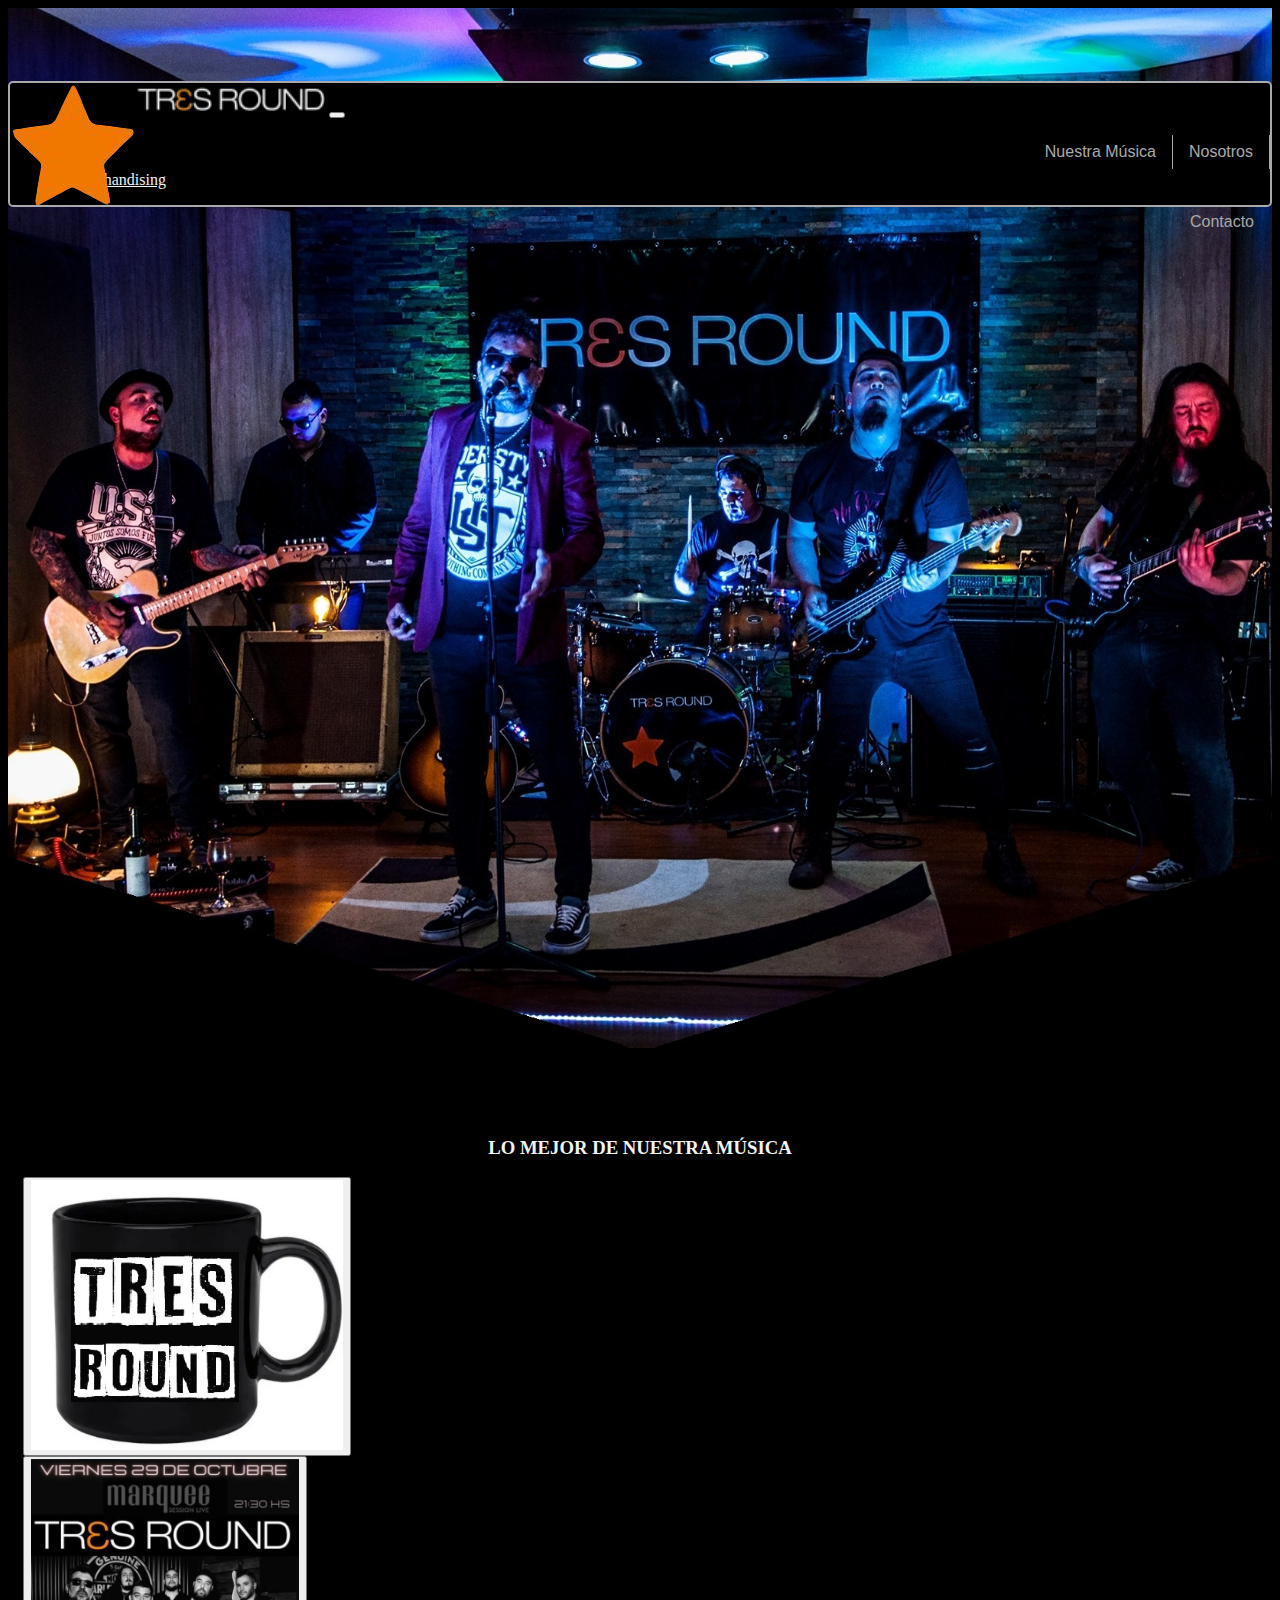
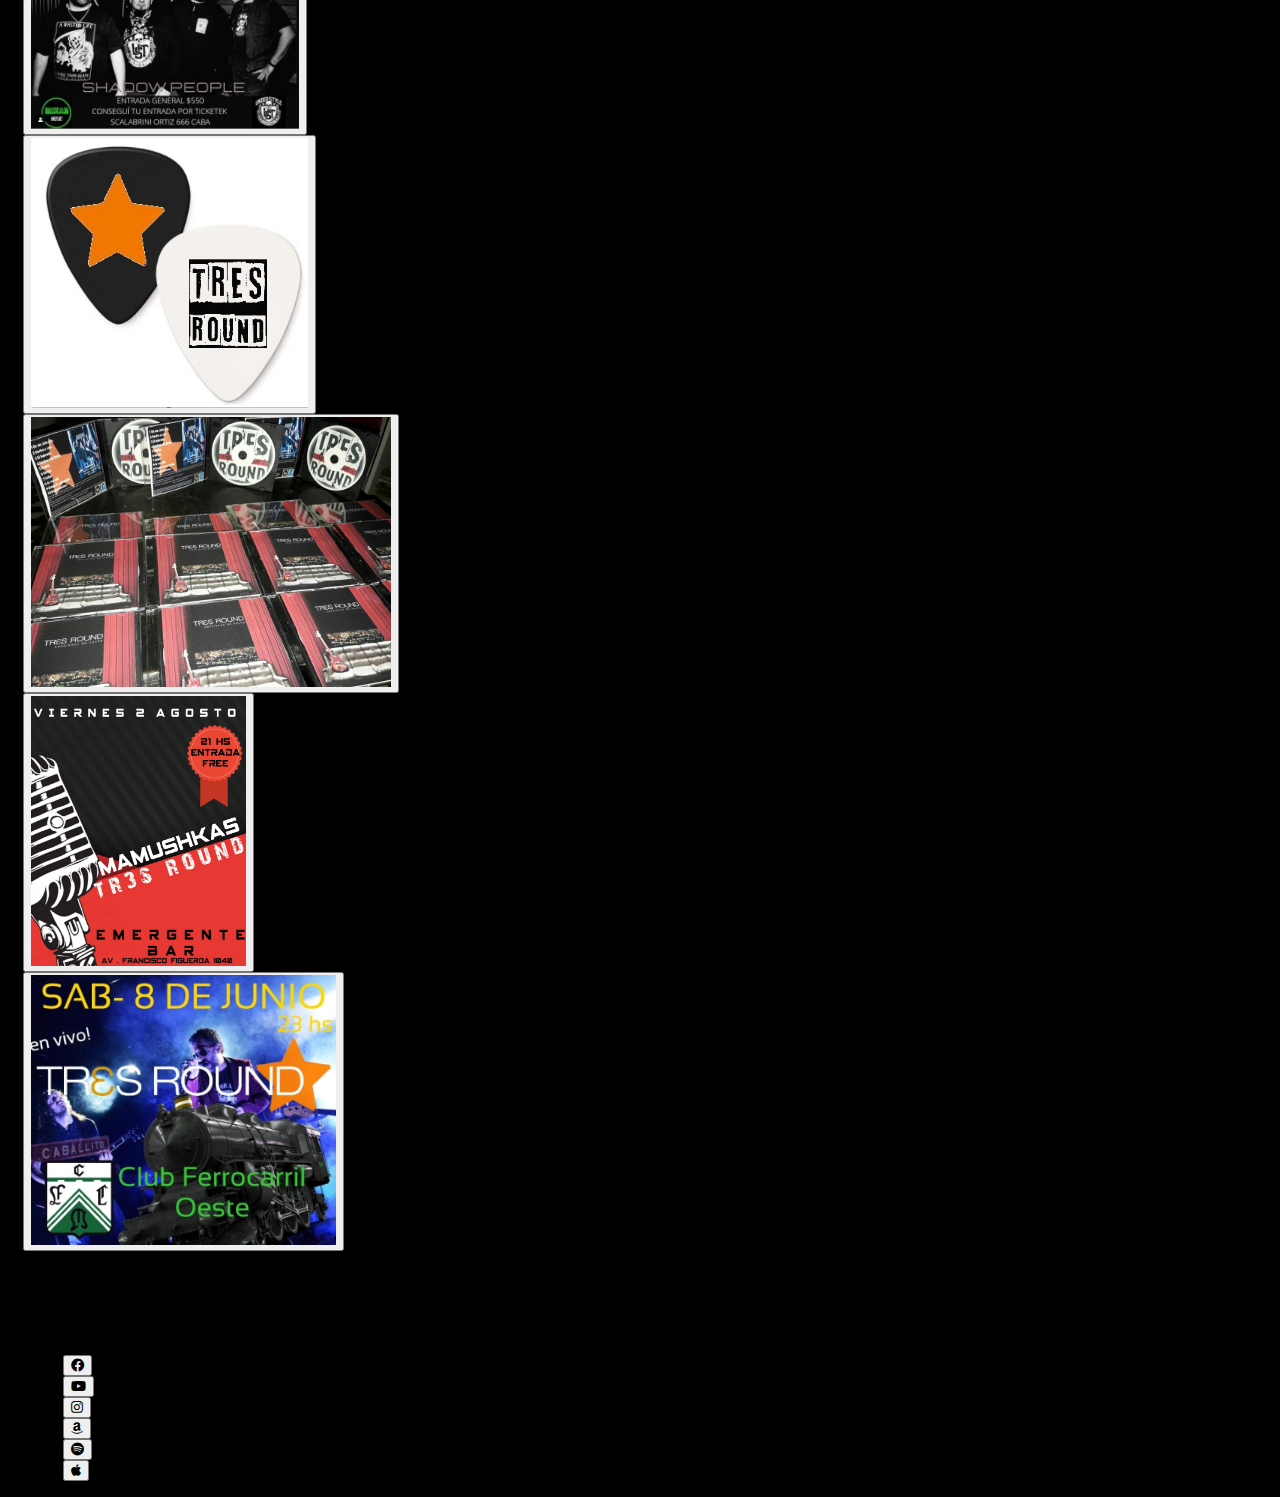
<file: TP/index.html>
<!DOCTYPE html>
<html lang="en">
<head>
    <meta charset="UTF-8">
    <meta http-equiv="X-UA-Compatible" content="IE=edge">
    <meta name="viewport" content="width=device-width, initial-scale=1.0">
    <link href="https://cdn.jsdelivr.net/npm/bootstrap@5.1.0/dist/css/bootstrap.min.css" rel="stylesheet" integrity="sha384-KyZXEAg3QhqLMpG8r+8fhAXLRk2vvoC2f3B09zVXn8CA5QIVfZOJ3BCsw2P0p/We" crossorigin="anonymous">
    <link rel="stylesheet" href="https://cdn.jsdelivr.net/npm/bootstrap-icons@1.5.0/font/bootstrap-icons.css">
    <link rel="stylesheet" href="https://use.fontawesome.com/releases/v5.8.2/css/all.css">
    <link rel="stylesheet" href="css/style.css">
    <link rel="shortcut icon" href="imagenes/logo_icon.png">
    <title>Tres Round</title>
</head>
<body style="background-color: black;">
  <header id="Encabezado">
      <nav class="navbar navbar-collapse navbar-expand-xl navbar-light me-auto barraNavegacion">
          <div class="container-fluid">
              <img src="imagenes/logo_estrella.png" id="estrellaLogo">
              <img src="imagenes/logo_nombrebanda.png" id="nombreLogo" class="gap-5">
              <button class="navbar-toggler" type="button" data-bs-toggle="collapse" data-bs-target="#navbarNavAltMarkup" aria-controls="navbarNavAltMarkup" aria-expanded="false" aria-label="Toggle navigation">
                <span class="navbar-toggler-icon"></span>
              </button>
              <div class="collapse navbar-collapse" id="navbarNavAltMarkup">
                <div class="navbar-nav ms-auto">
                  <a class="botonesBarraNavegacion active" aria-current="page" href="nosotros.html">Nosotros</a>
                  <li class="nav-item dropdown">
                    <a class="botonesBarraNavegacion dropdown-toggle" href="#" id="navbarDropdown" role="button" data-bs-toggle="dropdown" aria-expanded="false">
                      Nuestra Música
                    </a>
                    <ul class="dropdown-menu colorFondoDropdownBoton" aria-labelledby="navbarDropdown">
                      <li><a class="dropdown-item colorLetraLinksDropdown" href="musica.html">En línea</a></li>
                      <li><a class="dropdown-item colorLetraLinksDropdown" href="shows.html">En vivo</a></li>
                      <li><a class="dropdown-item colorLetraLinksDropdown" href="merchandising.html">En merchandising</a></li>
                    </ul>
                  </li>
                  <a class="botonesBarraNavegacion ultimoBoton" href="formulario.html">Contacto</a>
                </div>
              </div>
            </div>
      </nav>
    </div>
  </header>
  <main>
      <div class="seccionDestacados">
        <h3 style="color: #f2f2f2; text-align:center;">LO MEJOR DE NUESTRA MÚSICA</h3> 
        <div id="thumbnailsContainer" class="row">
        </div>
      </div>
  </main>
  <div id= "footer">
    <nav class="navbar navbar-expand-sm navbar-dark bg-dark">
      <div class="container-fluid">
        <a class="navbar-brand textoBarraFooter">Seguinos en redes sociales:</a>
        <div class="collapse navbar-collapse barraFooter" id="navbarCollapse">
          <ul class="navbar-nav">
            <li class="nav-item">
              <a class="botonesBarraFooter" href="https://www.facebook.com/tresroundoficial" target="_blank">
                <button type="button" class="btn btn-outline-light rounded-circle">
                  <i class="fab fa-facebook fa-1x"></i>
                </button>
              </a>
            </li>
            <li class="nav-item">
              <a class="botonesBarraFooter" href="https://www.youtube.com/channel/UCUts7qk9If8OeKlLRldUrZA" target="_blank">
                <button type="button" class="btn btn-outline-light rounded-circle">
                  <i class="fab fa-youtube fa-1x"></i>
                </button>
              </a>
            </li>
            <li class="nav-item">
              <a class="botonesBarraFooter" href="https://www.instagram.com/tresroundoficial/" target="_blank">
                <button type="button" class="btn btn-outline-light rounded-circle">
                  <i class="fab fa-instagram fa-1x"></i>
                </button>
              </a>
            </li>
            <li class="nav-item">
              <a class="botonesBarraFooter" href="https://www.amazon.com/-/es/Tres-Round/dp/B098H4SV8Q" target="_blank">
                <button type="button" class="btn btn-outline-light rounded-circle">
                  <i class="fab fa-amazon fa-1x"></i>
                </button>
              </a>
            </li>
            <li class="nav-item">
              <a class="botonesBarraFooter" href="https://open.spotify.com/artist/7oQkeKuq7daIBKMSQvwnzB" target="_blank">
                <button type="button" class="btn btn-outline-light rounded-circle">
                  <i class="fab fa-spotify fa-1x"></i>
                </button>
              </a>
            </li>
            <li class="nav-item">
              <a class="botonesBarraFooter" href="https://music.apple.com/us/artist/tres-round/1237009134" target="_blank">
                <button type="button" class="btn btn-outline-light rounded-circle">
                  <i class="fab fa-apple fa-1x"></i>
                </button>
              </a>
            </li>
          </ul>
        </div>
      </div>
    </nav>
  </div>

  <script src="https://code.jquery.com/jquery-3.6.0.min.js" integrity="sha256-/xUj+3OJU5yExlq6GSYGSHk7tPXikynS7ogEvDej/m4=" crossorigin="anonymous"></script>
  <script src="https://cdn.jsdelivr.net/npm/bootstrap@5.1.1/dist/js/bootstrap.bundle.min.js" integrity="sha384-/bQdsTh/da6pkI1MST/rWKFNjaCP5gBSY4sEBT38Q/9RBh9AH40zEOg7Hlq2THRZ" crossorigin="anonymous"></script>
  <script src="js/indexScript.minified.js"></script>
</body>
</html>
</file>
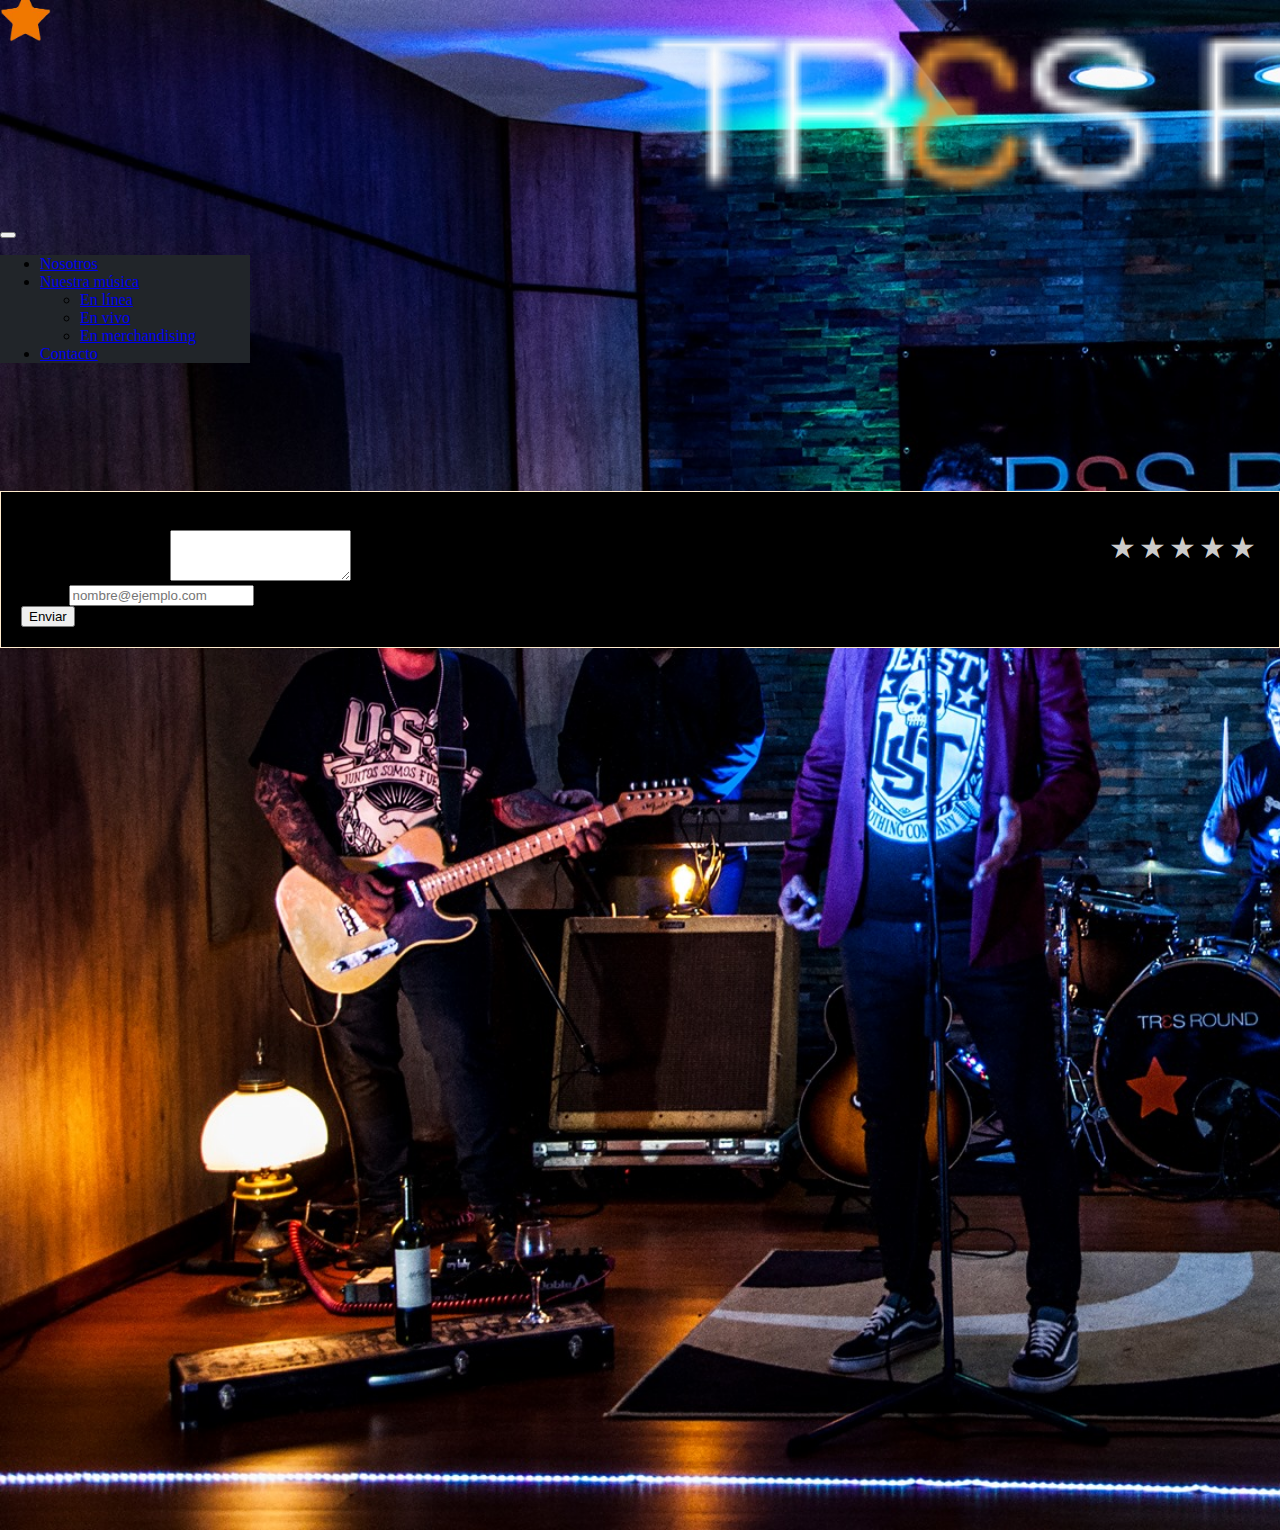
<file: TP/descripcion.html>
<!DOCTYPE html>
<html lang="en">
<head>
    <meta charset="UTF-8">
    <meta http-equiv="X-UA-Compatible" content="IE=edge">
    <meta name="viewport" content="width=device-width, initial-scale=1.0">
    <link rel="shortcut icon" href="imagenes/logo_icon.png">
    <title>Tres Round - Musica</title>
    <link rel="stylesheet" href="https://cdnjs.cloudflare.com/ajax/libs/font-awesome/4.7.0/css/font-awesome.min.css">
    <link href="https://cdn.jsdelivr.net/npm/bootstrap@5.1.0/dist/css/bootstrap.min.css" rel="stylesheet" integrity="sha384-KyZXEAg3QhqLMpG8r+8fhAXLRk2vvoC2f3B09zVXn8CA5QIVfZOJ3BCsw2P0p/We" crossorigin="anonymous">
    <link rel="stylesheet" href="css/descripcionStyle.css">
</head>
<body>

  <header id= "headerSecciones" ></header>
    <section class="container"> 
      <div id="sectorAgregarCards" class="row"></div>
</section>
      <div class="col-6 margin-top">
        <div id="ContenedorComentario">
          <div class="mb-3">
          <div class="row">
            <div class="col-2">
              <label for="recipient-name" class="col-form-label">Calificación:</label>
            </div>
            <div class="col-5">
              <div class="rate">
                <input type="radio" id="star5" name="rate" value="5" />
                <label for="star5" title="text">5 stars</label>
                <input type="radio" id="star4" name="rate" value="4" />
                <label for="star4" title="text">4 stars</label>
                <input type="radio" id="star3" name="rate" value="3" />
                <label for="star3" title="text">3 stars</label>
                <input type="radio" id="star2" name="rate" value="2" />
                <label for="star2" title="text">2 stars</label>
                <input type="radio" id="star1" name="rate" value="1" />
                <label for="star1" title="text">1 star</label>
              </div>
            </div>
          </div>
          </div>
          <div class="mb-3">
          <label for="exampleFormControlTextarea1" class="form-label">Dejanos tu comentario</label>
          <textarea class="form-control" id="comentario" rows="3"></textarea>
          </div>
          <div class="mb-5">
          <label for="exampleFormControlInput1" class="form-label">E-mail</label>
          <input type="email" class="form-control" id="mail" placeholder="nombre@ejemplo.com">
          </div>
          <div class="mb-5 d-grid col-6 mx-auto">
          <button type="button" class="btn btn-primary" data-toggle='modal' onclick="validarFormularioComentario()">Enviar</button>
          </div>
        </div>
      </div>
    </div>
  </div>
  <div id="modalsSection"></div>
  <div id="modalsSectionCompra"></div>
  
</section>
  <script src="https://code.jquery.com/jquery-3.6.0.min.js" integrity="sha256-/xUj+3OJU5yExlq6GSYGSHk7tPXikynS7ogEvDej/m4=" crossorigin="anonymous"></script>
  <script src="https://cdn.jsdelivr.net/npm/bootstrap@5.1.1/dist/js/bootstrap.bundle.min.js" integrity="sha384-/bQdsTh/da6pkI1MST/rWKFNjaCP5gBSY4sEBT38Q/9RBh9AH40zEOg7Hlq2THRZ" crossorigin="anonymous"></script>
  <script src="js/descripcion.minified.js"></script>
  <script src="js/functions.minified.js"></script>
</body>
</file>
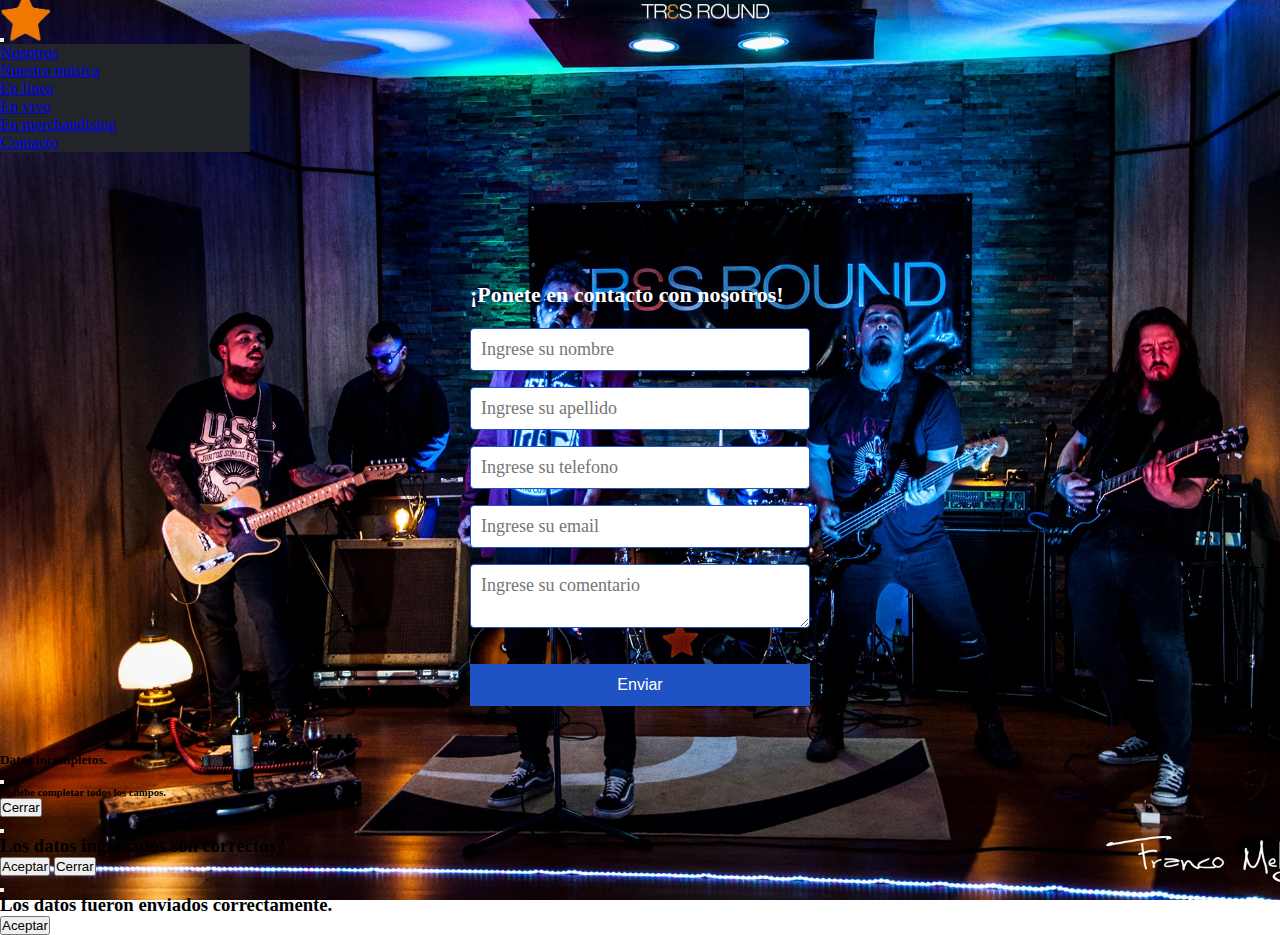
<file: TP/formulario.html>
<!DOCTYPE html>
<html>

<head>
    <meta charset="utf-8">
    <meta name="viewport" content="width=device-width">
    <link rel="stylesheet" href="css/form_style.css">
    <link href="https://cdn.jsdelivr.net/npm/bootstrap@5.1.0/dist/css/bootstrap.min.css" rel="stylesheet" integrity="sha384-KyZXEAg3QhqLMpG8r+8fhAXLRk2vvoC2f3B09zVXn8CA5QIVfZOJ3BCsw2P0p/We" crossorigin="anonymous">
    <link rel="shortcut icon" href="imagenes/logo_icon.png">
    <link href="https://cdn.jsdelivr.net/npm/bootstrap@5.0.2/dist/css/bootstrap.min.css" rel="stylesheet" integrity="sha384-EVSTQN3/azprG1Anm3QDgpJLIm9Nao0Yz1ztcQTwFspd3yD65VohhpuuCOmLASjC" crossorigin="anonymous">
    <title>Tres round- Contacto</title>
    <style>
        body {
            background: url(imagenes/fondo.jpg);
            background-size: cover;
            background-repeat: no-repeat;
            margin: 0;
            height: 100vh;
        }
    </style>
</head>

<body>
    <header id="headerSecciones"></header>
    <div class="registro">
        <form action="" id="formulario">
            <h4>¡Ponete en contacto con nosotros!</h4>
            <input class="datos-usuario" type="text" name="nombre" id="nombre" placeholder="Ingrese su nombre">
            <input class="datos-usuario" type="text" name="apellido" id="apellido" placeholder="Ingrese su apellido">
            <input class="datos-usuario" type="tel" name="telefono" id="celular" placeholder="Ingrese su telefono">
            <input class="datos-usuario" type="email" name="nombre" id="email" placeholder="Ingrese su email">
            <textarea class="datos-usuario" type="text" name="comentario" id="comentario" placeholder="Ingrese su comentario"></textarea>
            <button class="boton-enviar" id="botonEnviar" type="button">Enviar</button>
        </form>
    </div>
    <!--modal-->
    <div id="seccionPrincipal" class="container"></div>
    <div id="modalUno" class="modal" tabindex="-1">
        <div class="modal-dialog">
            <div class="modal-content">
                <div class="modal-header">
                    <h5 class="modal-title">Datos incompletos.</h5>
                    <button type="button" class="btn-close botonCerrarModal" data-bs-dismiss="modal" aria-label="Close"></button>
                </div>
                <div class="modal-body">
                    <h6>Se debe completar todos los campos. <br></h>
                </div>
                <div class="modal-footer">
                    <button type="button" class="btn btn-secondary botonCerrarModal" data-bs-dismiss="modal">Cerrar</button>
                </div>
            </div>
        </div>
    </div>


    </div>

    <!--modal2-->
    <div id="modalDos" class="modal" tabindex="-1">
        <div class="modal-dialog">
            <div class="modal-content">
                <div class="modal-header">
                    <button type="button" class="btn-close botonCerrarModal" data-bs-dismiss="modal" aria-label="Close"></button>
                </div>
                <div class="modal-body">
                    <h3>Los datos ingresados son correctos?<br></h2>



                </div>
                <div class="modal-footer">
                    <button type="button" class="btn btn-primary">Aceptar</button>
                    <button type="button" class="btn btn-secondary botonCerrarModal" data-bs-dismiss="modal">Cerrar</button>
                </div>
            </div>
        </div>
    </div>


    </div>
    <!--modal3-->
    <div id="modalTres" class="modal" tabindex="-1">
        <div class="modal-dialog">
            <div class="modal-content">
                <div class="modal-header">
                    <button type="button" class="btn-close botonCerrarModal" data-bs-dismiss="modal" aria-label="Close"></button>
                </div>
                <div class="modal-body">
                    <h3>Los datos fueron enviados correctamente.</h2>



                </div>
                <div class="modal-footer">
                    <button type="button" class="btn btn-primary">Aceptar</button>
                </div>
            </div>
        </div>
    </div>

    <div id="modalsSection"></div>
    </div>
    <!-- Option 1: Bootstrap Bundle with Popper -->
    <script src="https://cdn.jsdelivr.net/npm/bootstrap@5.1.3/dist/js/bootstrap.bundle.min.js" integrity="sha384-ka7Sk0Gln4gmtz2MlQnikT1wXgYsOg+OMhuP+IlRH9sENBO0LRn5q+8nbTov4+1p" crossorigin="anonymous"></script>
    <script src="https://code.jquery.com/jquery-3.6.0.min.js" integrity="sha256-/xUj+3OJU5yExlq6GSYGSHk7tPXikynS7ogEvDej/m4=" crossorigin="anonymous"></script>
    <script src="js/functions.minified.js"></script>
    <script src="js/formulario.minified.js"></script>
</body>

</html>
</file>
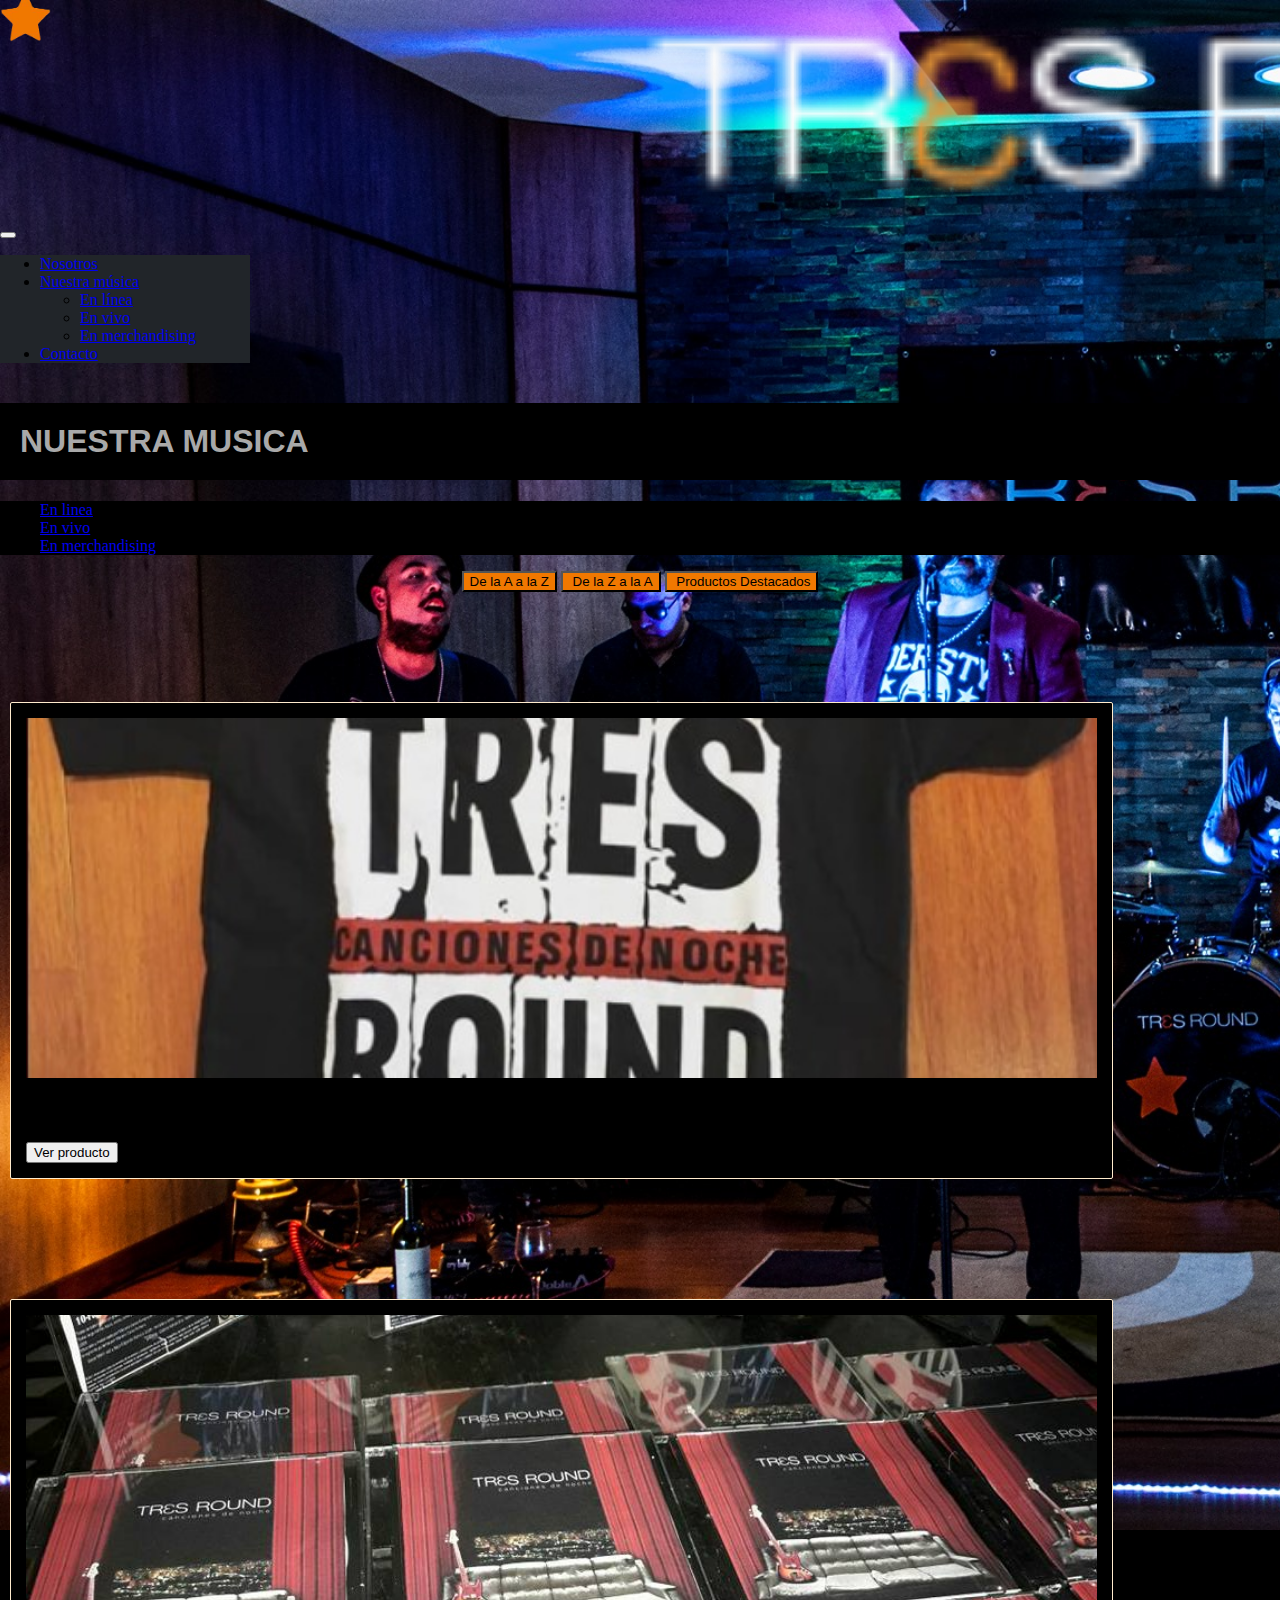
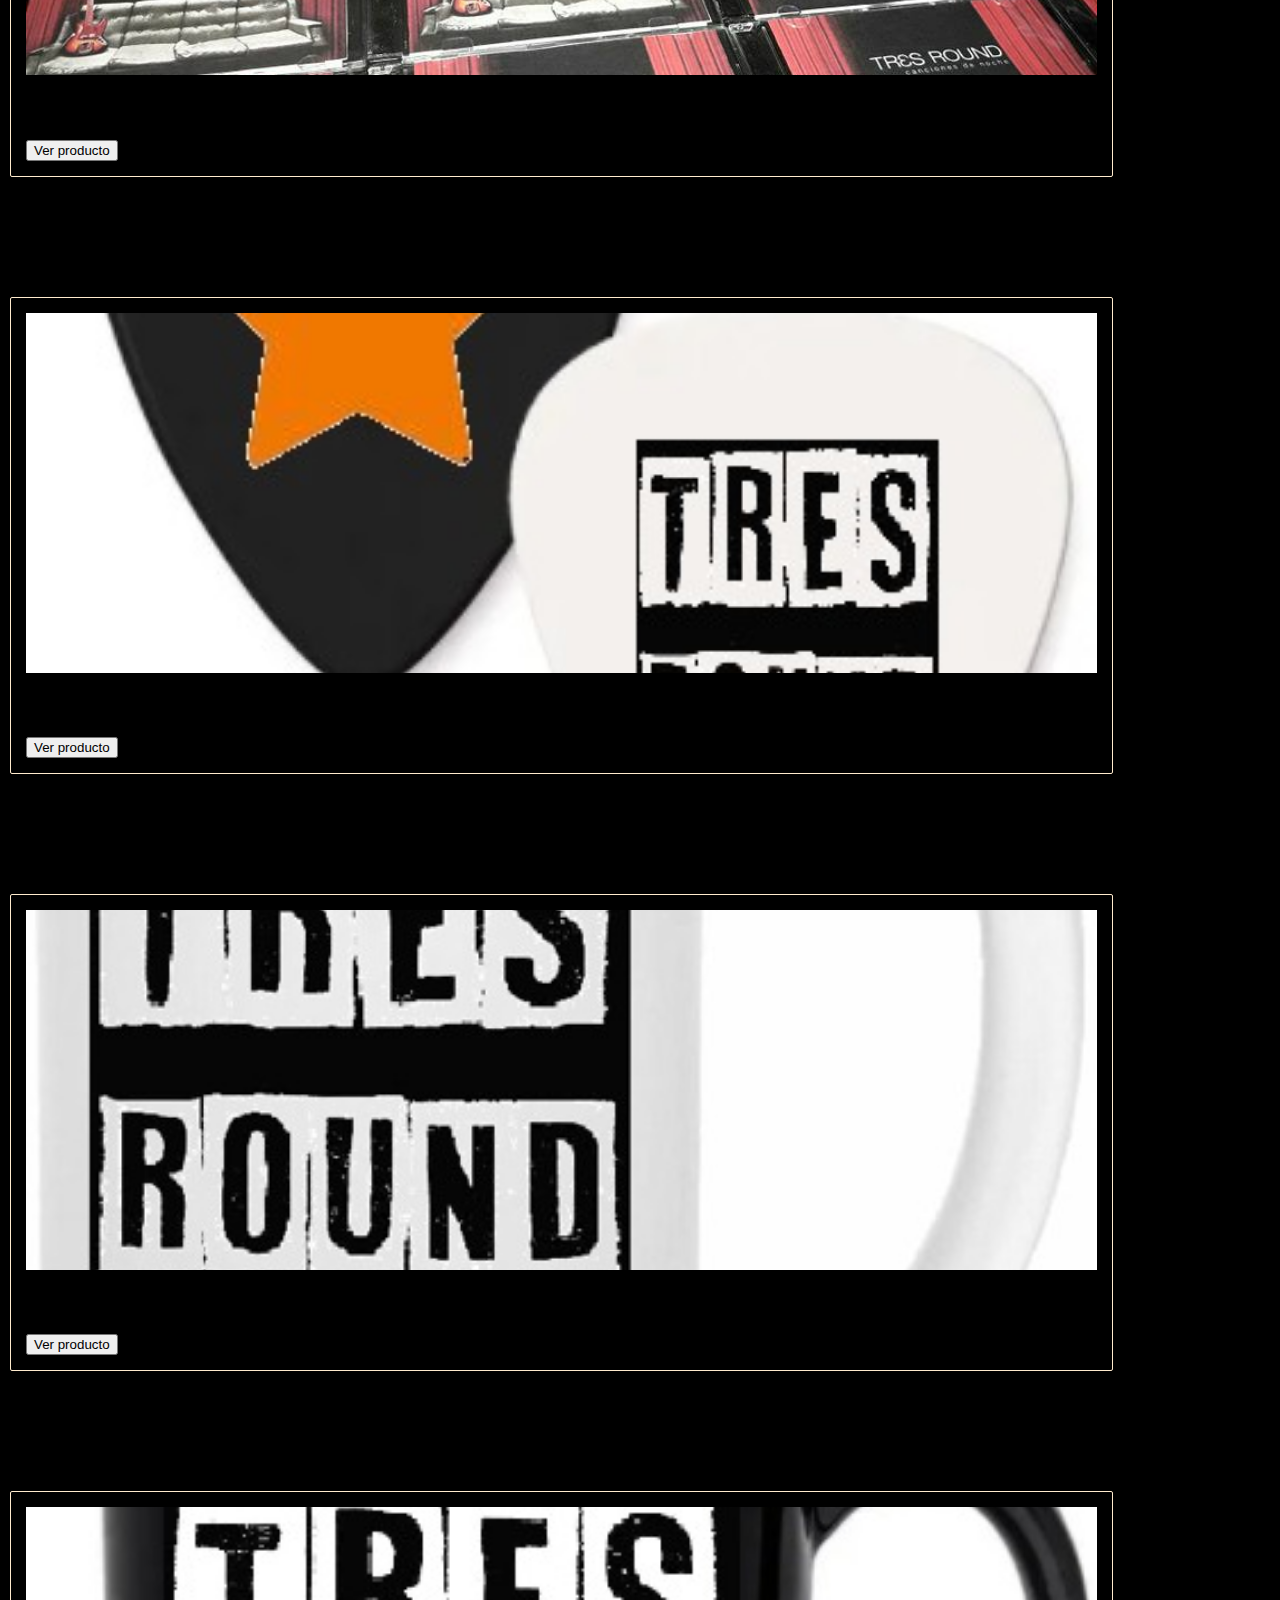
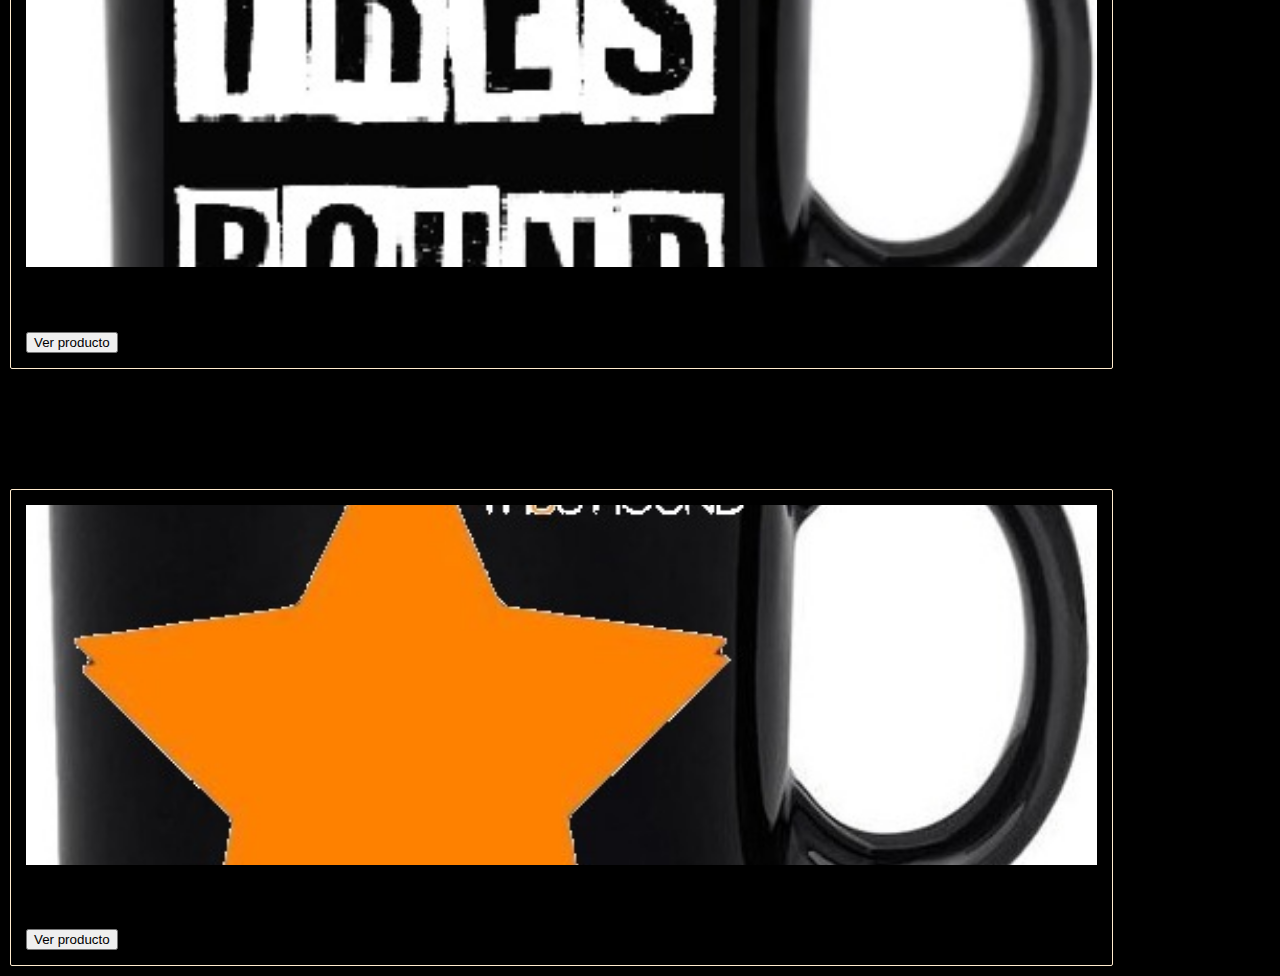
<file: TP/merchandising.html>
<!DOCTYPE html>
<html lang="en">

<head>
    <meta charset="UTF-8">
    <meta http-equiv="X-UA-Compatible" content="IE=edge">
    <meta name="viewport" content="width=device-width, initial-scale=1.0">
    <title>Tres Round - Musica</title>
    <link rel="stylesheet" href="https://cdnjs.cloudflare.com/ajax/libs/font-awesome/4.7.0/css/font-awesome.min.css">
    <link href="https://cdn.jsdelivr.net/npm/bootstrap@5.1.0/dist/css/bootstrap.min.css" rel="stylesheet" integrity="sha384-KyZXEAg3QhqLMpG8r+8fhAXLRk2vvoC2f3B09zVXn8CA5QIVfZOJ3BCsw2P0p/We" crossorigin="anonymous">
    <link rel="stylesheet" href="css/merchStyle.css">
    <link rel="shortcut icon" href="imagenes/logo_icon.png">
    <style>
        img {
            width: 100%;
        }
        
        body {
            background: url(imagenes/fondo.jpg);
            background-color: black;
            background-size: cover;
            background-repeat: no-repeat;
            margin: 0;
            height: 170vh;
        }
    </style>
</head>

<body> 
   
    <header id= "headerSecciones" ></header>
    <section> 
        
        <div style="margin-top: 40px ";>
            <div class="container colorFondoNegro"></div>
              <div id= "EncabezadoTitulo">
                <div class="container">
                    <h1 class="Titulo colorFondoNegro">NUESTRA MUSICA</h1>
                      </div>
                      <div id= "sectorBarraNavegacion" class="container colorFondoNegro"></div> 
         
                     
            <div id="checkButtonsContainer">
        
               
                    <input value= "De la A a la Z" type="button" onclick="deLaAaLaZ()" name="flexRadioDefault" id="flexRadioDefault1">                                                     
                    <input value=" De la Z a la A"  type="button" onclick="deLaZaLaA()" name="flexRadioDefault" id="flexRadioDefault2">                                
                    <input value=" Productos Destacados"  type="button" onclick="mostrarProductosDestacados()" name="flexRadioDefault" id="flexRadioDefault2">                  

          </div>
        </section>
    <section class="container"> 
        <div id="sectorAgregarCards" class="row"></div>
</section>

    <script src="https://code.jquery.com/jquery-3.6.0.min.js" integrity="sha256-/xUj+3OJU5yExlq6GSYGSHk7tPXikynS7ogEvDej/m4=" crossorigin="anonymous"></script>
    <script src="https://cdn.jsdelivr.net/npm/bootstrap@5.1.1/dist/js/bootstrap.bundle.min.js" integrity="sha384-/bQdsTh/da6pkI1MST/rWKFNjaCP5gBSY4sEBT38Q/9RBh9AH40zEOg7Hlq2THRZ" crossorigin="anonymous"></script>
    <script src="js/merchScript.minified.js"></script>
    <script src="js/functions.minified.js"></script>
</body>
</html>
</file>
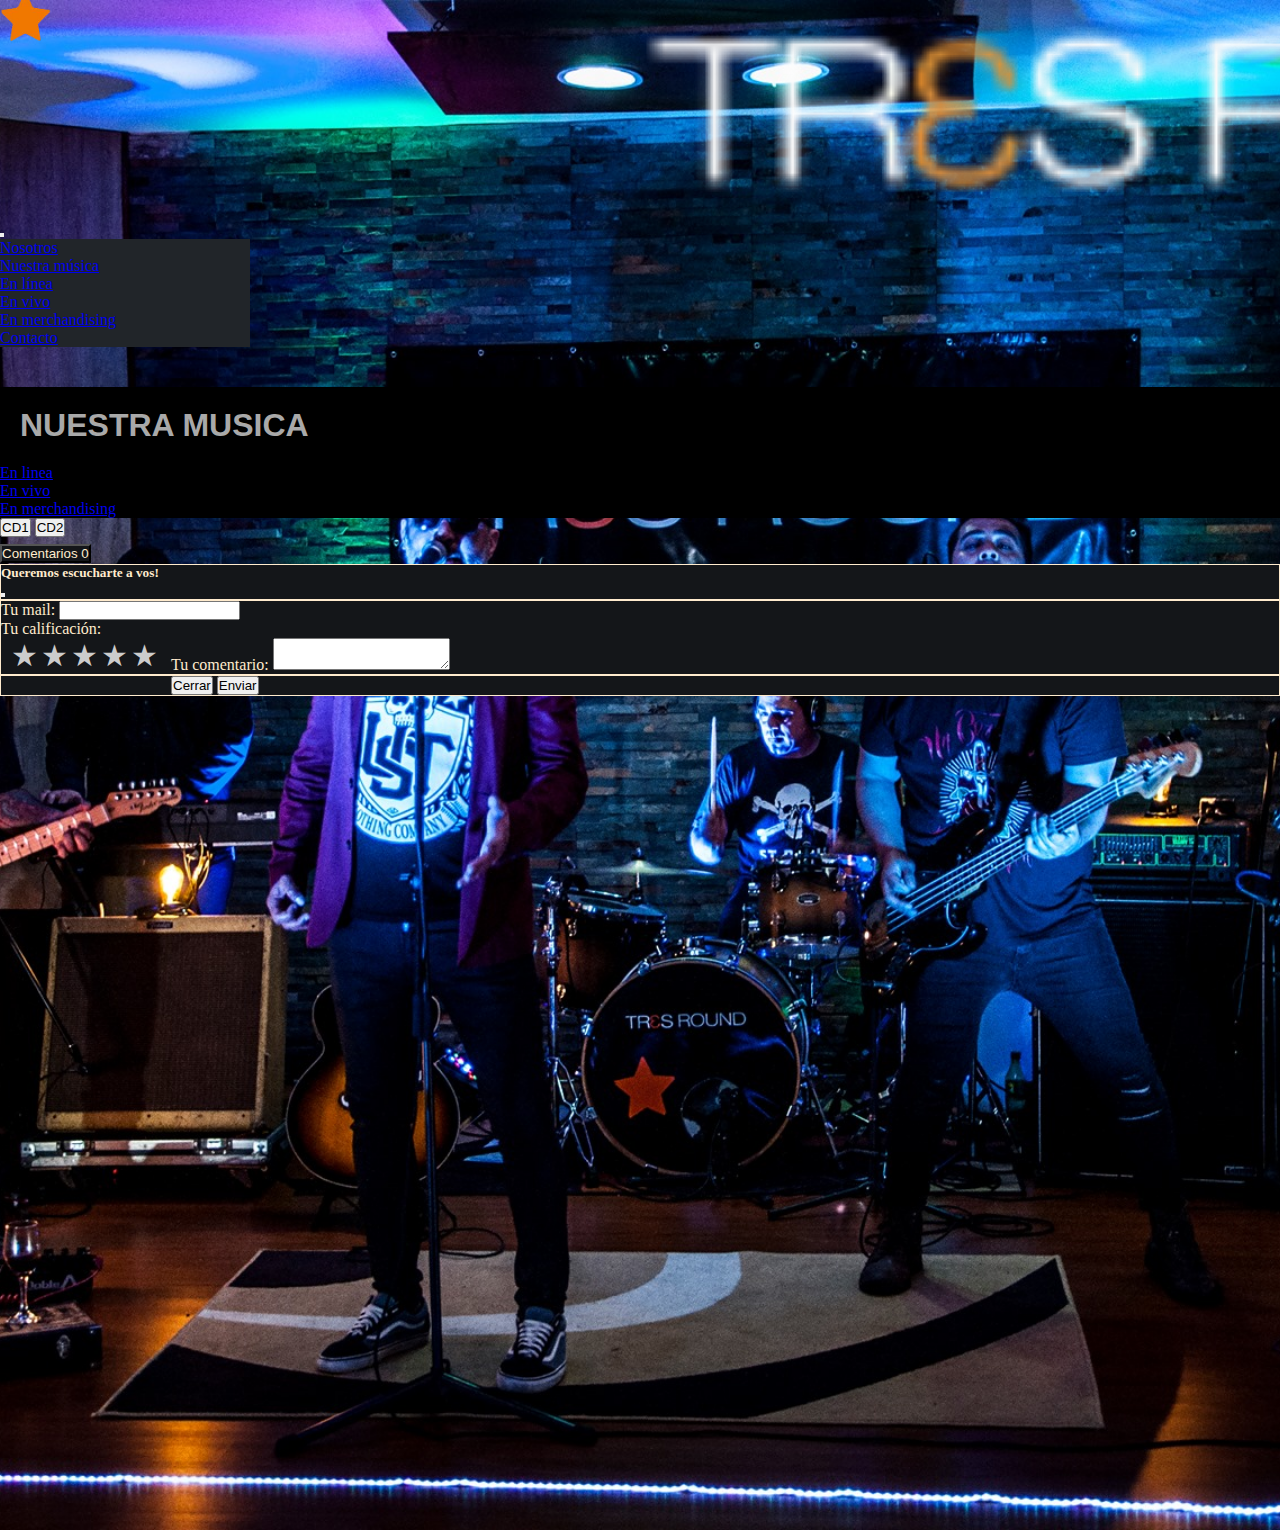
<file: TP/musica.html>
<!DOCTYPE html>
<html lang="en">
<head>
    <meta charset="UTF-8">
    <meta http-equiv="X-UA-Compatible" content="IE=edge">
    <meta name="viewport" content="width=device-width, initial-scale=1.0">
    <title>Tres Round - Musica</title>
    <link rel="stylesheet" href="https://cdnjs.cloudflare.com/ajax/libs/font-awesome/4.7.0/css/font-awesome.min.css">
    <link href="https://cdn.jsdelivr.net/npm/bootstrap@5.1.0/dist/css/bootstrap.min.css" rel="stylesheet" integrity="sha384-KyZXEAg3QhqLMpG8r+8fhAXLRk2vvoC2f3B09zVXn8CA5QIVfZOJ3BCsw2P0p/We" crossorigin="anonymous">
    <link rel="stylesheet" href="css/styleMusica.css">
    <link rel="shortcut icon" href="imagenes/logo_icon.png">
</head>
<body>
  <header id="headerSecciones"></header>
  <section>
    <div style="margin-top: 40px;">
    <div class="container-fluid colorFondoNegro">
      <div id= "EncabezadoTitulo">
        <div class="container">
            <h1 class="Titulo colorFondoNegro">NUESTRA MUSICA</h1>
        </div>
        <div id= "sectorBarraNavegacion" class="container colorFondoNegro">
        </div>
      </div>
    </div>
  </section>
  <section id="panelDiscos">
    <div id="ContenedorBotones" class="container">
      <div class="gap-5 d-block my-2 pb-2 mx-auto d-flex justify-content-center">
        <button class="btn btn-primary my-2 col-4" type="button" onclick="crearContenedorAccordeon(0)">CD1</button>
        <button class="btn btn-primary my-2 col-4" type="button" onclick="crearContenedorAccordeon(1)">CD2</button>
      </div>
    </div>
    <div id="ContenedorPrincipal" class="container"></div>
    <div id="ContenedorComentarios" class="container">
      <div class="accordion" id="accordionExample">
        <div class="accordion-item">
          <h2 class="accordion-header" id="headingOne">
            <button class="accordion-button collapsed" type="button" data-bs-toggle="collapse" data-bs-target="#collapseOne" aria-expanded="false" aria-controls="collapseOne">
              Comentarios <span class="badge bg-secondary" id="cantidadComentarios">0</span></p>
            </button>
          </h2>
          <div id="collapseOne" class="accordion-collapse collapse" aria-labelledby="headingOne" data-bs-parent="#accordionExample">
            <div class="accordion-body">
              <ul id="listadoComentarios"class="list-group list-group-flush">
              </ul>
            </div>
          </div>
        </div>



      
      <!--<p style="padding: 5px; background-color: #0D6EFD;">Comentarios <span class="badge bg-secondary" id="cantidadComentarios">0</span></p>-->
      </div>
    </div>
  </section>    


          <!-- Modal--> 
        <div class="modal fade" id="exampleModal" tabindex="-1" aria-labelledby="exampleModalLabel" aria-hidden="true">
          <div class="modal-dialog">
            <div class="modal-content">
              <div class="modal-header">
                <h5 class="modal-title" id="exampleModalLabel">Queremos escucharte a vos!</h5>
                <button type="button" class="btn-close btn-close-white" data-bs-dismiss="modal" aria-label="Close"></button>
              </div>
            <form id="formComentario">
              <div class="modal-body">
                  <div class="mb-3">
                    <label for="recipient-name" class="col-form-label">Tu mail:</label>
                    <input type="mail" class="form-control" id="formComentarioMail" name="mailFormulario">
                  </div>
                  <div class="mb-3">
                    <div class="row">
                      <div class="col-4">
                        <label for="recipient-name" class="col-form-label">Tu calificación:</label>
                      </div>
                      <div class="col rankingStars">
                      </div>
                    </div>
                  </div>
                  <div class="mb-3">
                    <label for="message-text" class="col-form-label">Tu comentario:</label>
                    <textarea class="form-control" id="formComentarioComentario" name="commentFormulario"></textarea>
                  </div>
              </div>
              <div class="modal-footer">
                <button type="button" class="btn btn-secondary" data-bs-dismiss="modal">Cerrar</button>
                <button type="button" class="btn btn-primary" onclick="validarFormularioComentario();">Enviar</button>
              </div>
            </form>
            </div>
          </div>
        </div>
        <section id="modalsSection"></section>
    </div>
    <script src="https://code.jquery.com/jquery-3.6.0.min.js" integrity="sha256-/xUj+3OJU5yExlq6GSYGSHk7tPXikynS7ogEvDej/m4=" crossorigin="anonymous"></script>
    <script src="https://cdn.jsdelivr.net/npm/bootstrap@5.1.1/dist/js/bootstrap.bundle.min.js" integrity="sha384-/bQdsTh/da6pkI1MST/rWKFNjaCP5gBSY4sEBT38Q/9RBh9AH40zEOg7Hlq2THRZ" crossorigin="anonymous"></script>
    <script src="js/functions.minified.js"></script>
    <script src="js/musicaScript.minified.js"></script>
</body>
</html>
</file>
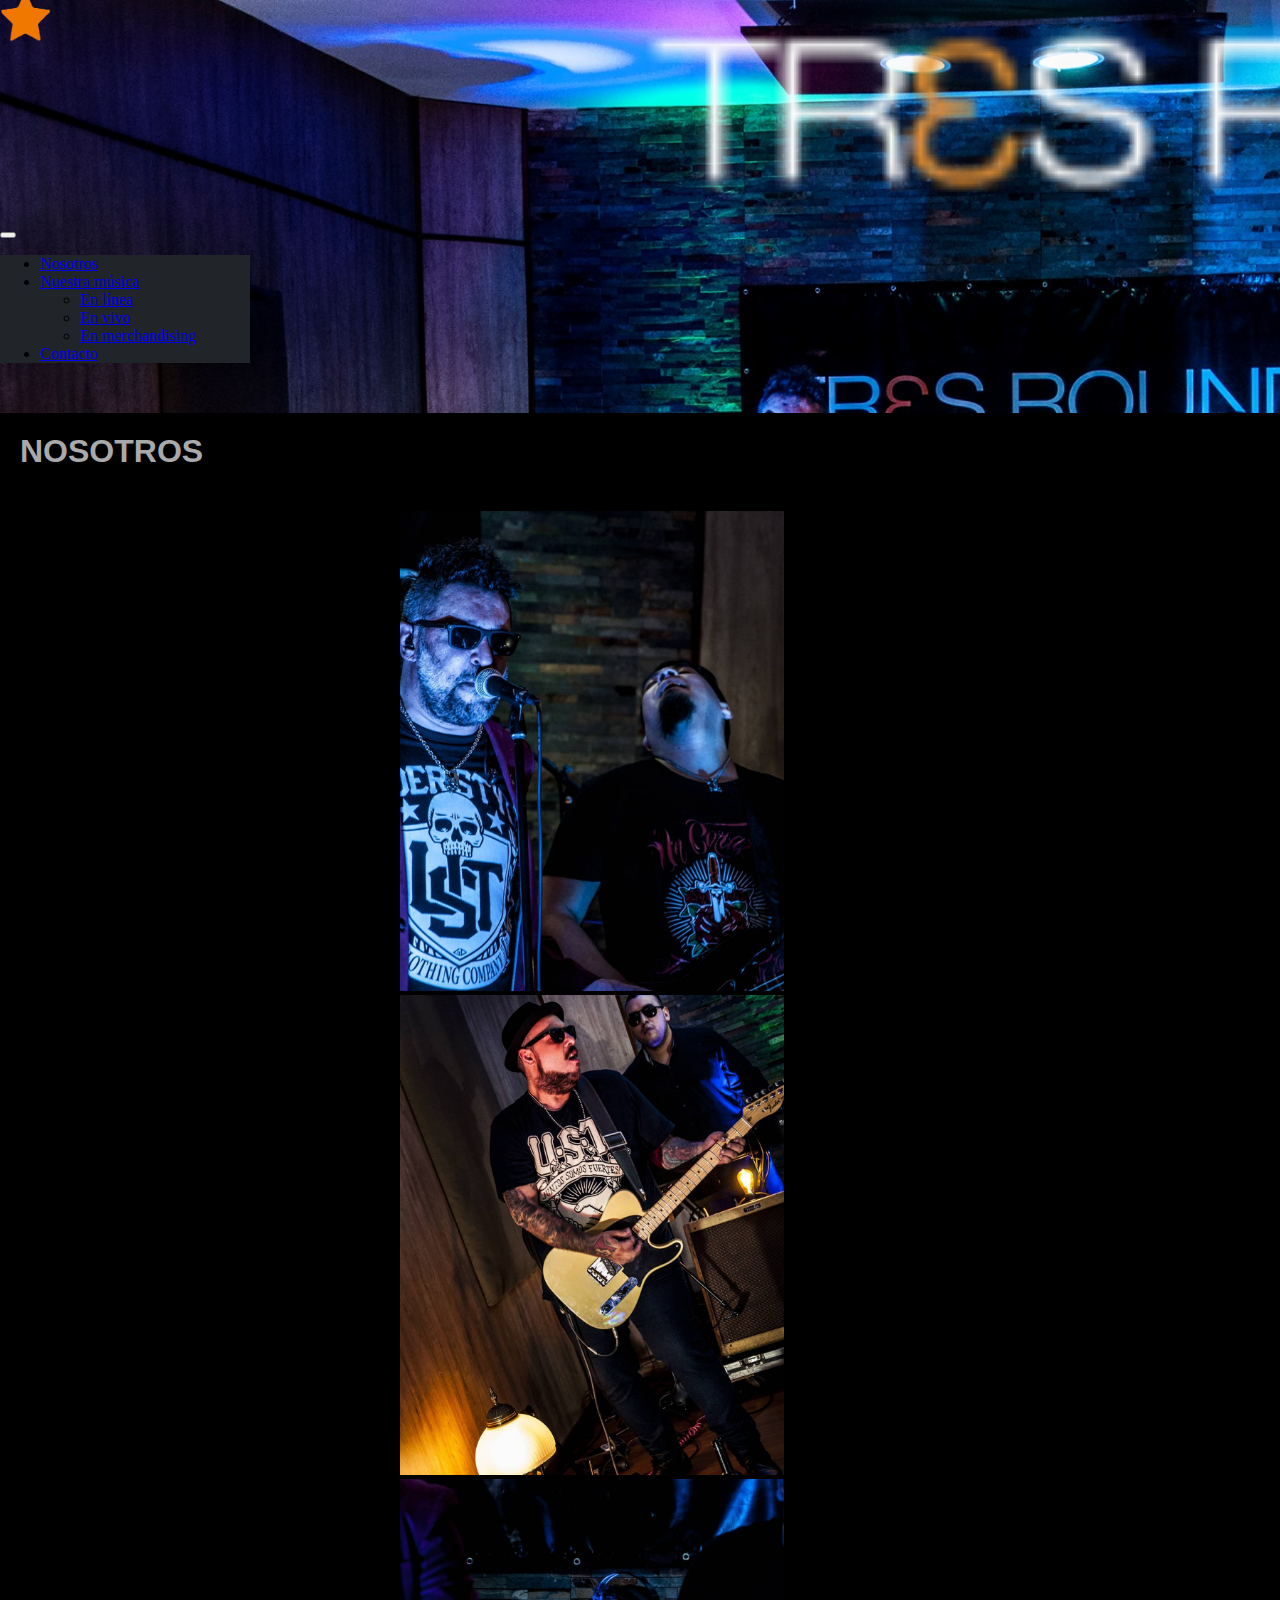
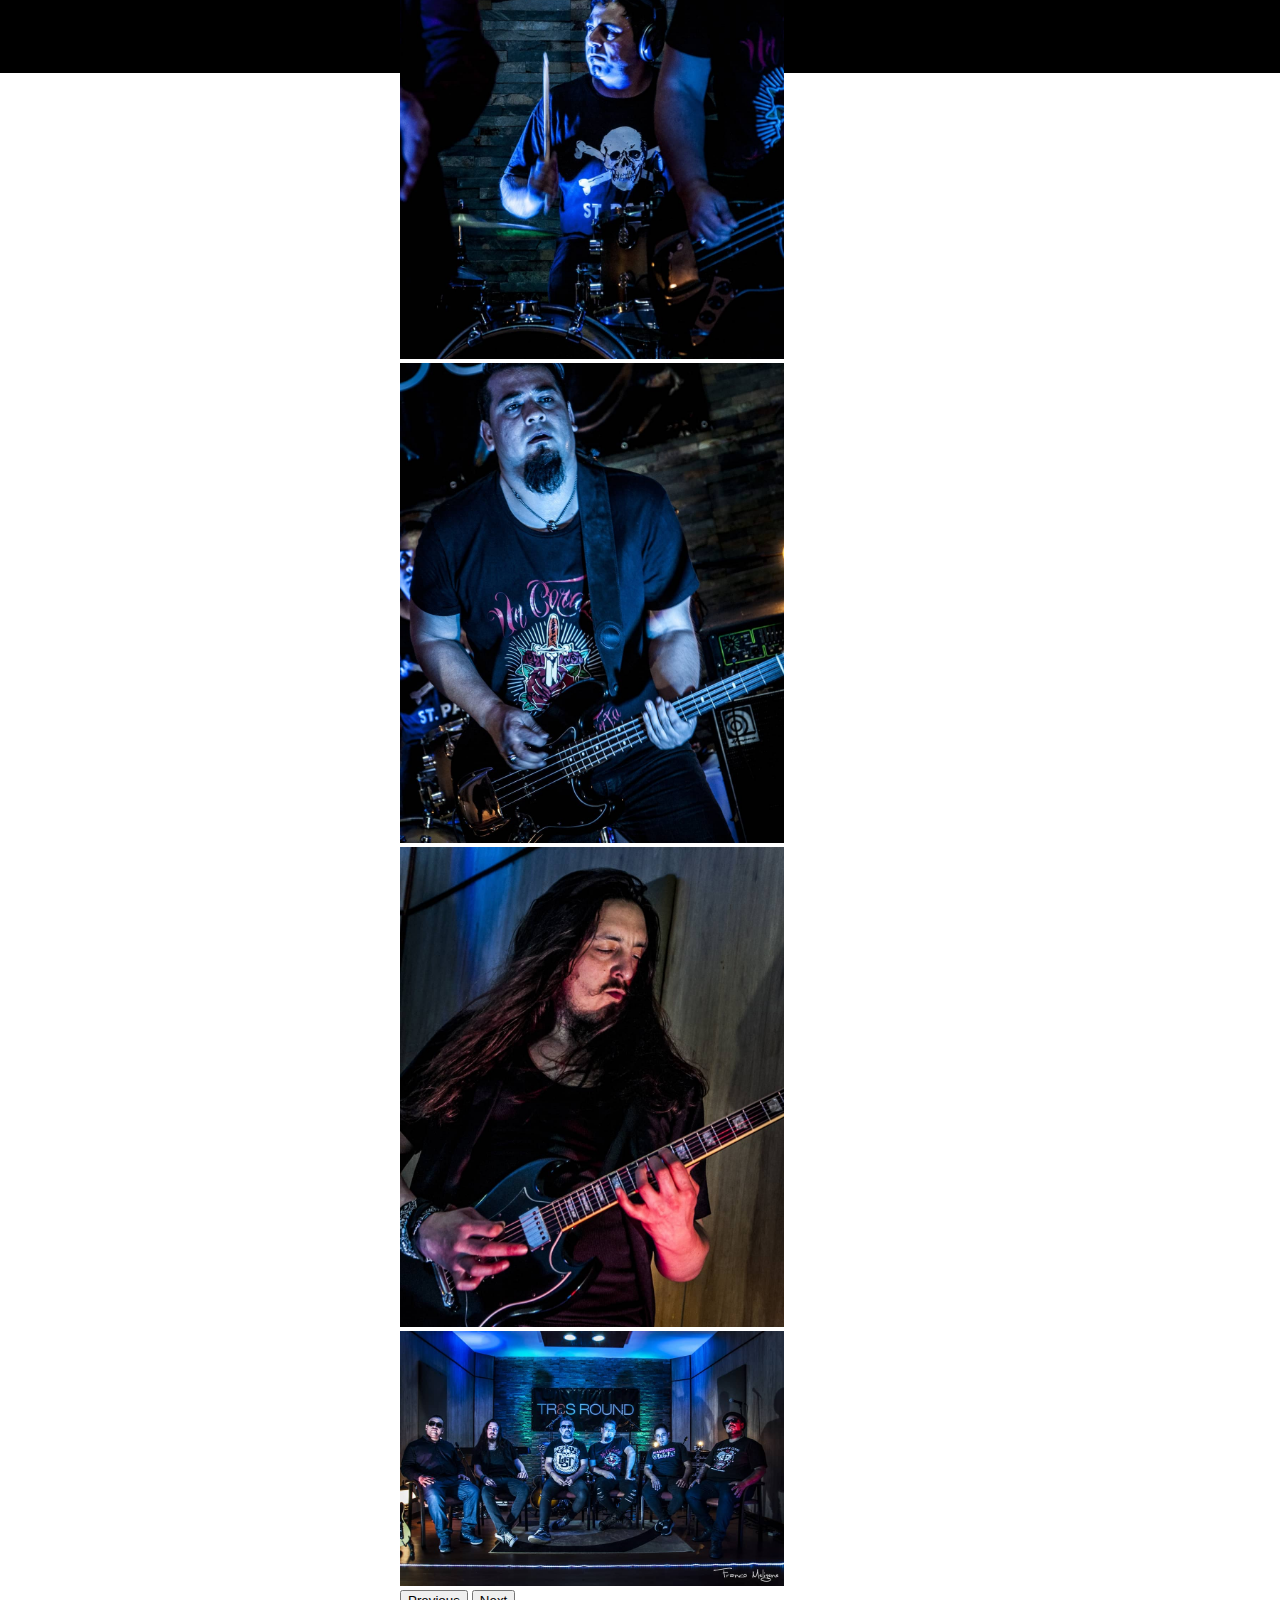
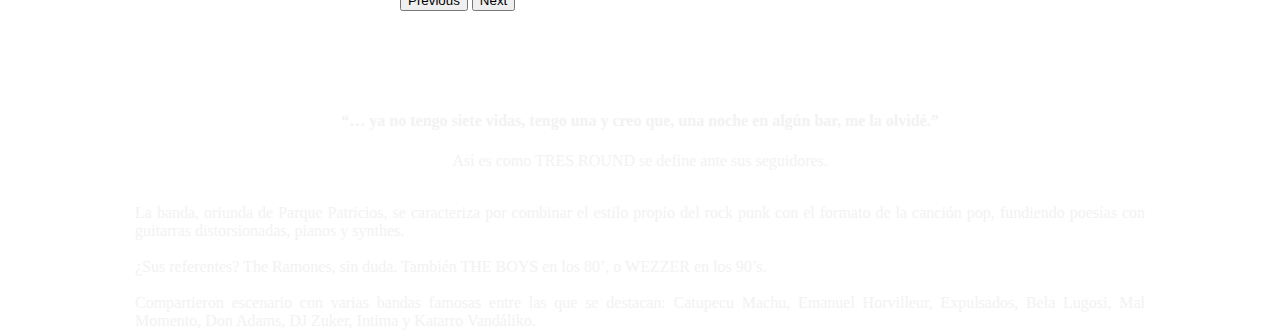
<file: TP/nosotros.html>
<!DOCTYPE html>
<html lang="en">

<head>
    <meta charset="UTF-8">
    <meta http-equiv="X-UA-Compatible" content="IE=edge">
    <meta name="viewport" content="width=device-width, initial-scale=1.0">
    <title>Tres Round - Nosotros</title>
    <link href="https://cdn.jsdelivr.net/npm/bootstrap@5.1.0/dist/css/bootstrap.min.css" rel="stylesheet" integrity="sha384-KyZXEAg3QhqLMpG8r+8fhAXLRk2vvoC2f3B09zVXn8CA5QIVfZOJ3BCsw2P0p/We" crossorigin="anonymous">
    <link rel="stylesheet" href="css/styleNosotros.css">
    <link rel="shortcut icon" href="imagenes/logo_icon.png">
</head>

<body>
    <header id="headerSecciones">
    </header>
    <section>
        <div class="container fondo">
        <div>
            <h1 class="Titulo">NOSOTROS</h1>
        </div>
        <div id="carouselExampleControls" class="carousel slide" data-bs-ride="carousel">
            <div class="carousel-inner">
                <div class="carousel-item active">
                    <img src="imagenes/nosotros01.jpg" class="d-block">
                </div>
                <div class="carousel-item">
                    <img src="imagenes/nosotros02.jpg" class="d-block">
                </div>
                <div class="carousel-item">
                    <img src="imagenes/nosotros03.jpg" class="d-block">
                </div>
                <div class="carousel-item">
                    <img src="imagenes/nosotros04.jpg" class="d-block">
                </div>
                <div class="carousel-item">
                    <img src="imagenes/nosotros05.jpg" class="d-block">
                </div>
                <div id="ultimaImagen" class="carousel-item">
                    <img src="imagenes/nosotros06.jpg" class="d-block">
                </div>
            </div>
            <button class="carousel-control-prev" type="button" data-bs-target="#carouselExampleControls" data-bs-slide="prev">
              <span class="carousel-control-prev-icon" aria-hidden="true"></span>
              <span class="visually-hidden">Previous</span>
            </button>
            <button class="carousel-control-next" type="button" data-bs-target="#carouselExampleControls" data-bs-slide="next">
              <span class="carousel-control-next-icon" aria-hidden="true"></span>
              <span class="visually-hidden">Next</span>
            </button>
        </div>
        <div class="presentacion">
            <div class="container" style="padding-left: 150px; padding-right: 150px;">
                <h4 class="presentacion">“… ya no tengo siete vidas, tengo una y creo que, una noche en algún bar, me la olvidé.”</h4>
                <p class="presentacion" style="padding-top:0px">Así es como TRES ROUND se define ante sus seguidores.</p>
            </div>
            <p class="presentacion textoPresentacion">
                </br>La banda, oriunda de Parque Patricios, se caracteriza por combinar el estilo propio del rock punk con el formato de la canción pop, fundiendo poesías con guitarras distorsionadas, pianos y synthes.
                </br>
                </br>¿Sus referentes? The Ramones, sin duda. También THE BOYS en los 80’, o WEZZER en los 90’s.
                </br>
                </br>Compartieron escenario con varias bandas famosas entre las que se destacan: Catupecu Machu, Emanuel Horvilleur, Expulsados, Bela Lugosi, Mal Momento, Don Adams, DJ Zuker, Intima y Katarro Vandáliko.
            </p>
        </div>
        </div>
    </section>
    <script src="https://code.jquery.com/jquery-3.6.0.min.js" integrity="sha256-/xUj+3OJU5yExlq6GSYGSHk7tPXikynS7ogEvDej/m4=" crossorigin="anonymous"></script>
    <script src="https://cdn.jsdelivr.net/npm/bootstrap@5.1.1/dist/js/bootstrap.bundle.min.js" integrity="sha384-/bQdsTh/da6pkI1MST/rWKFNjaCP5gBSY4sEBT38Q/9RBh9AH40zEOg7Hlq2THRZ" crossorigin="anonymous"></script>
    <script src="js/functions.js"></script>
    <script>agregarNavbar();</script>
</body>

</html>
</file>
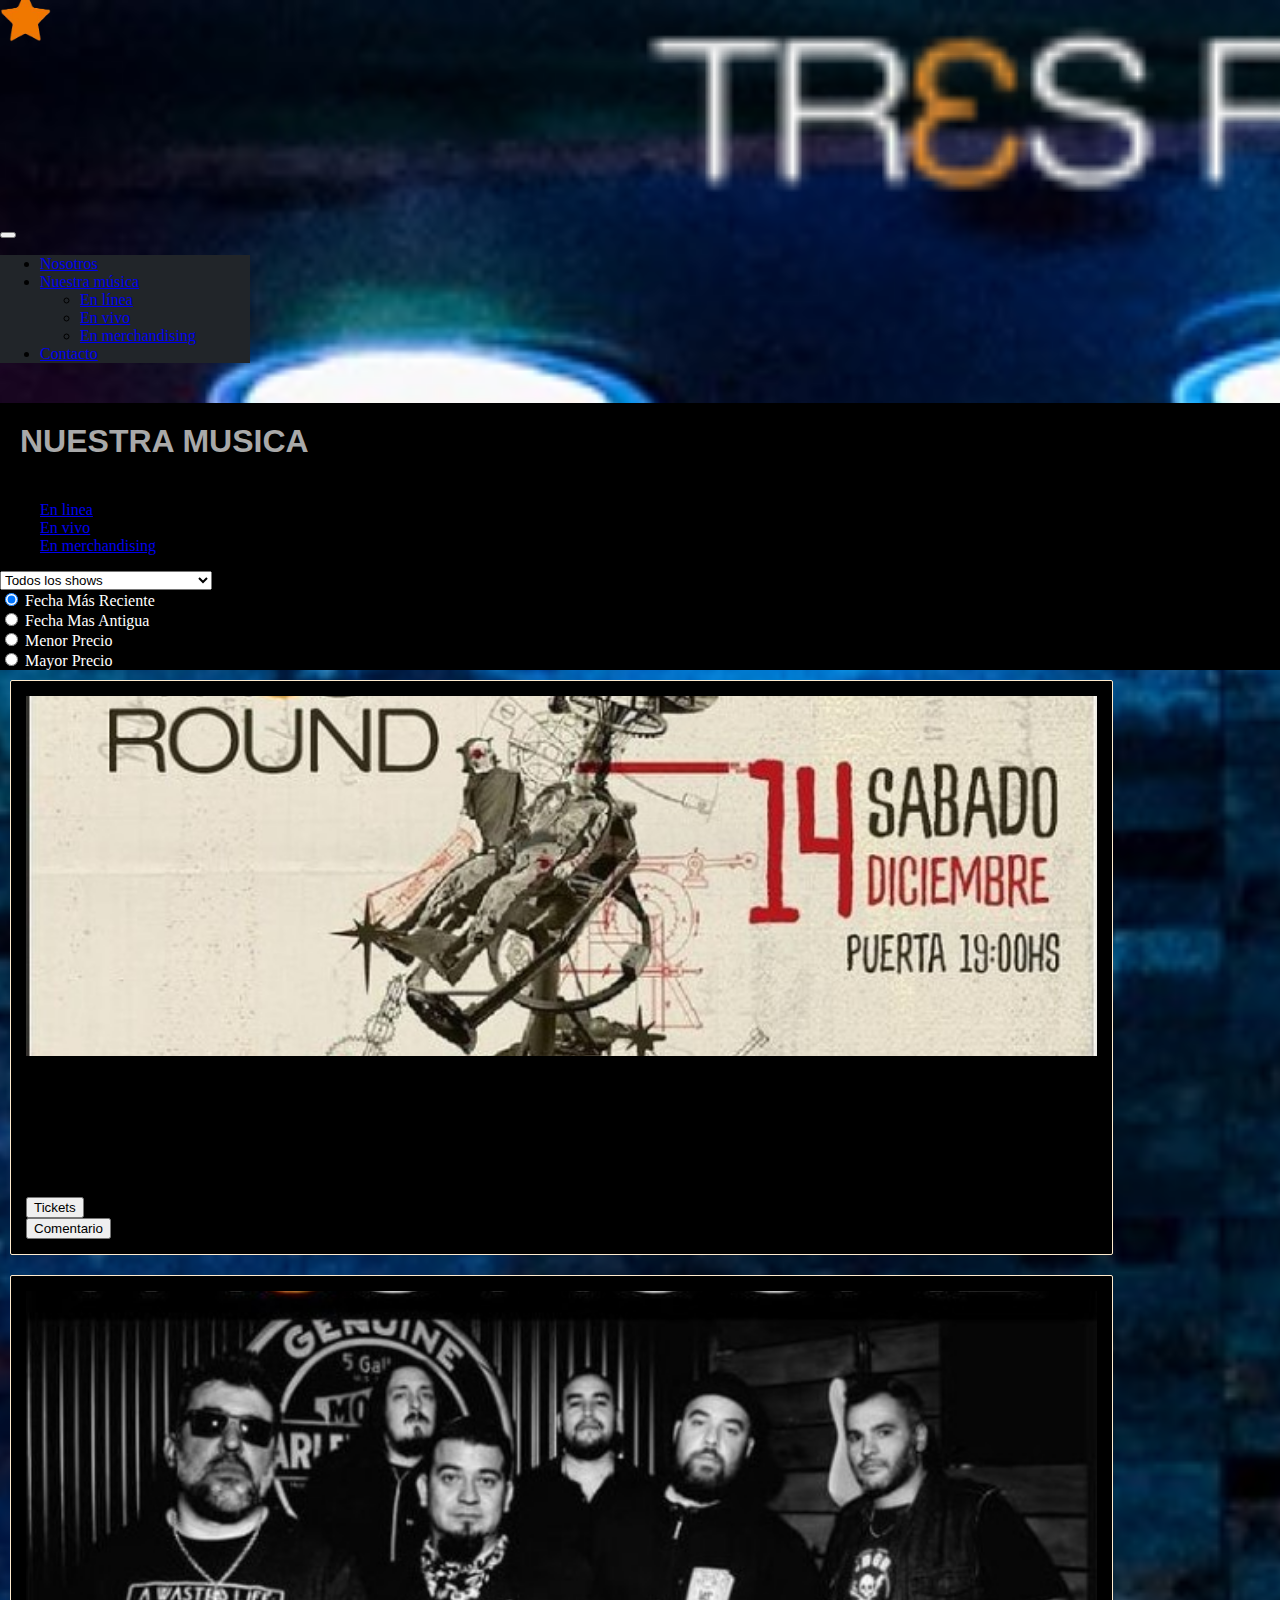
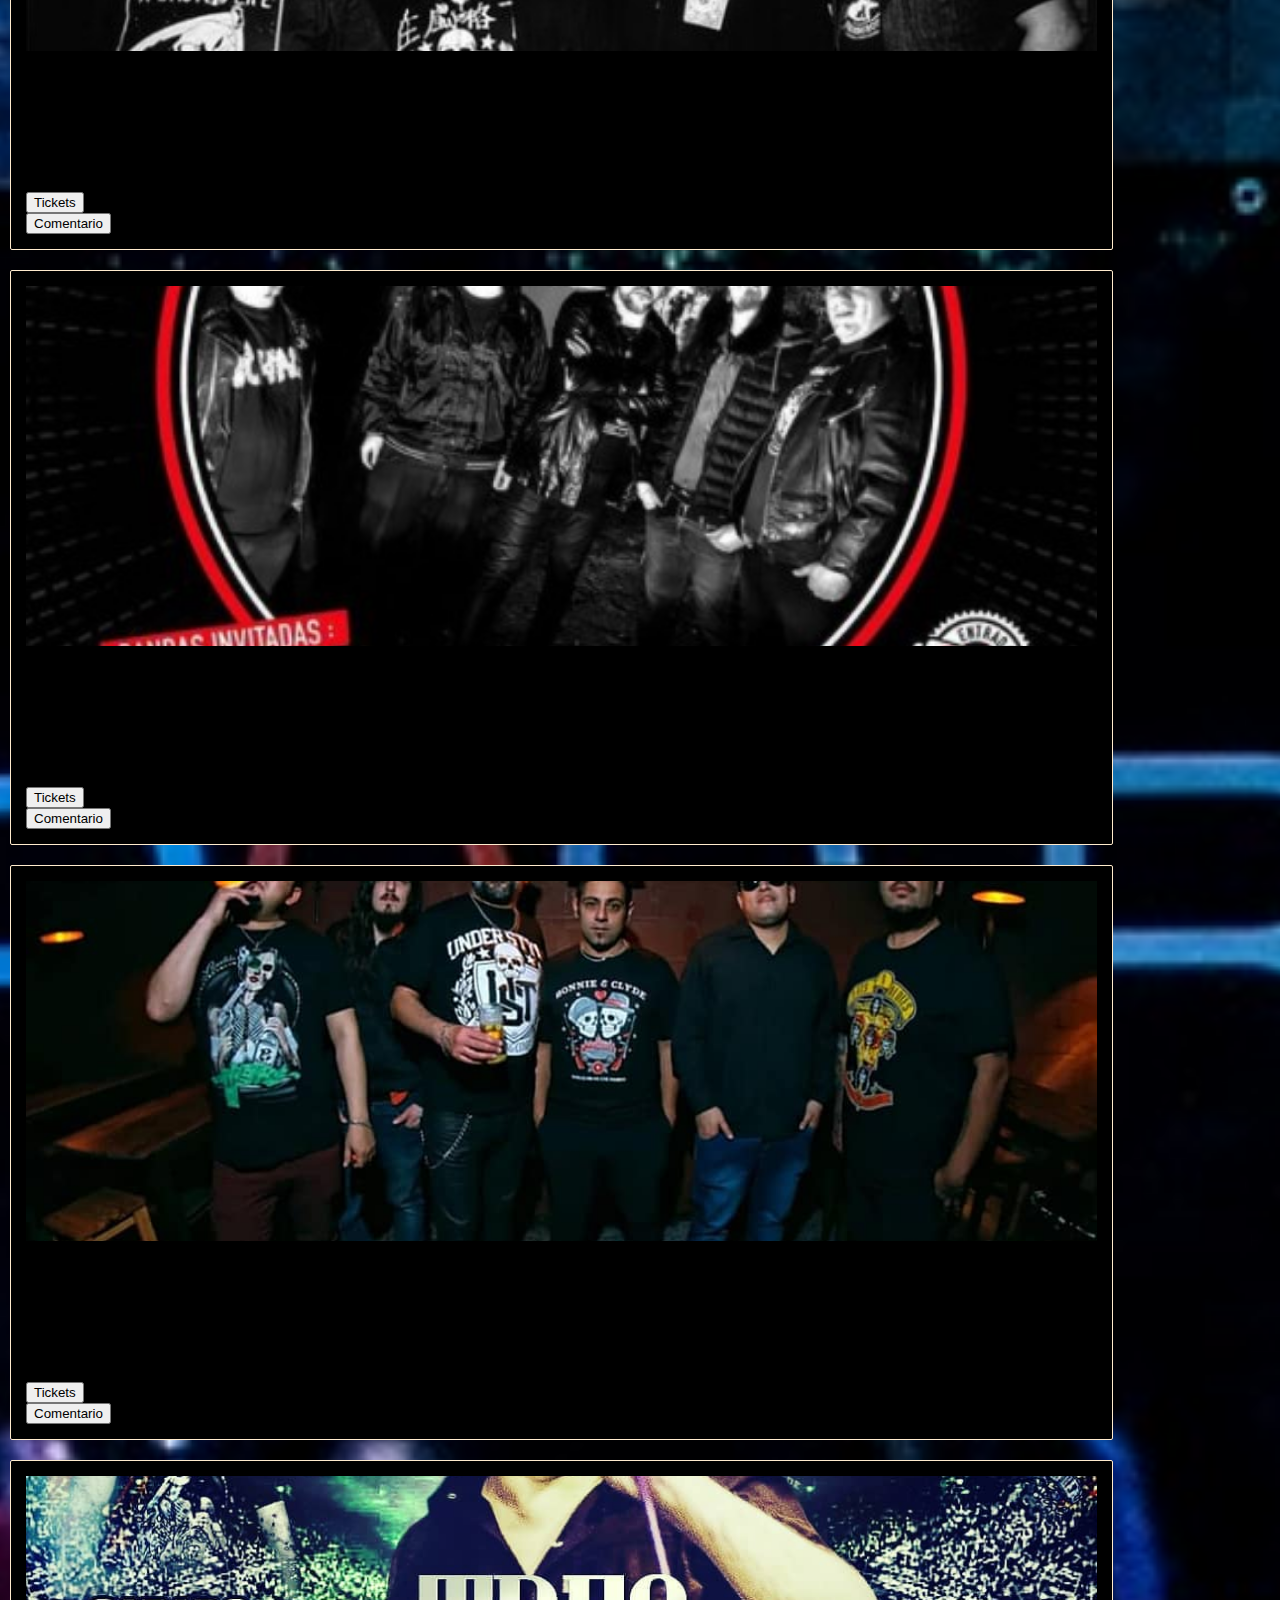
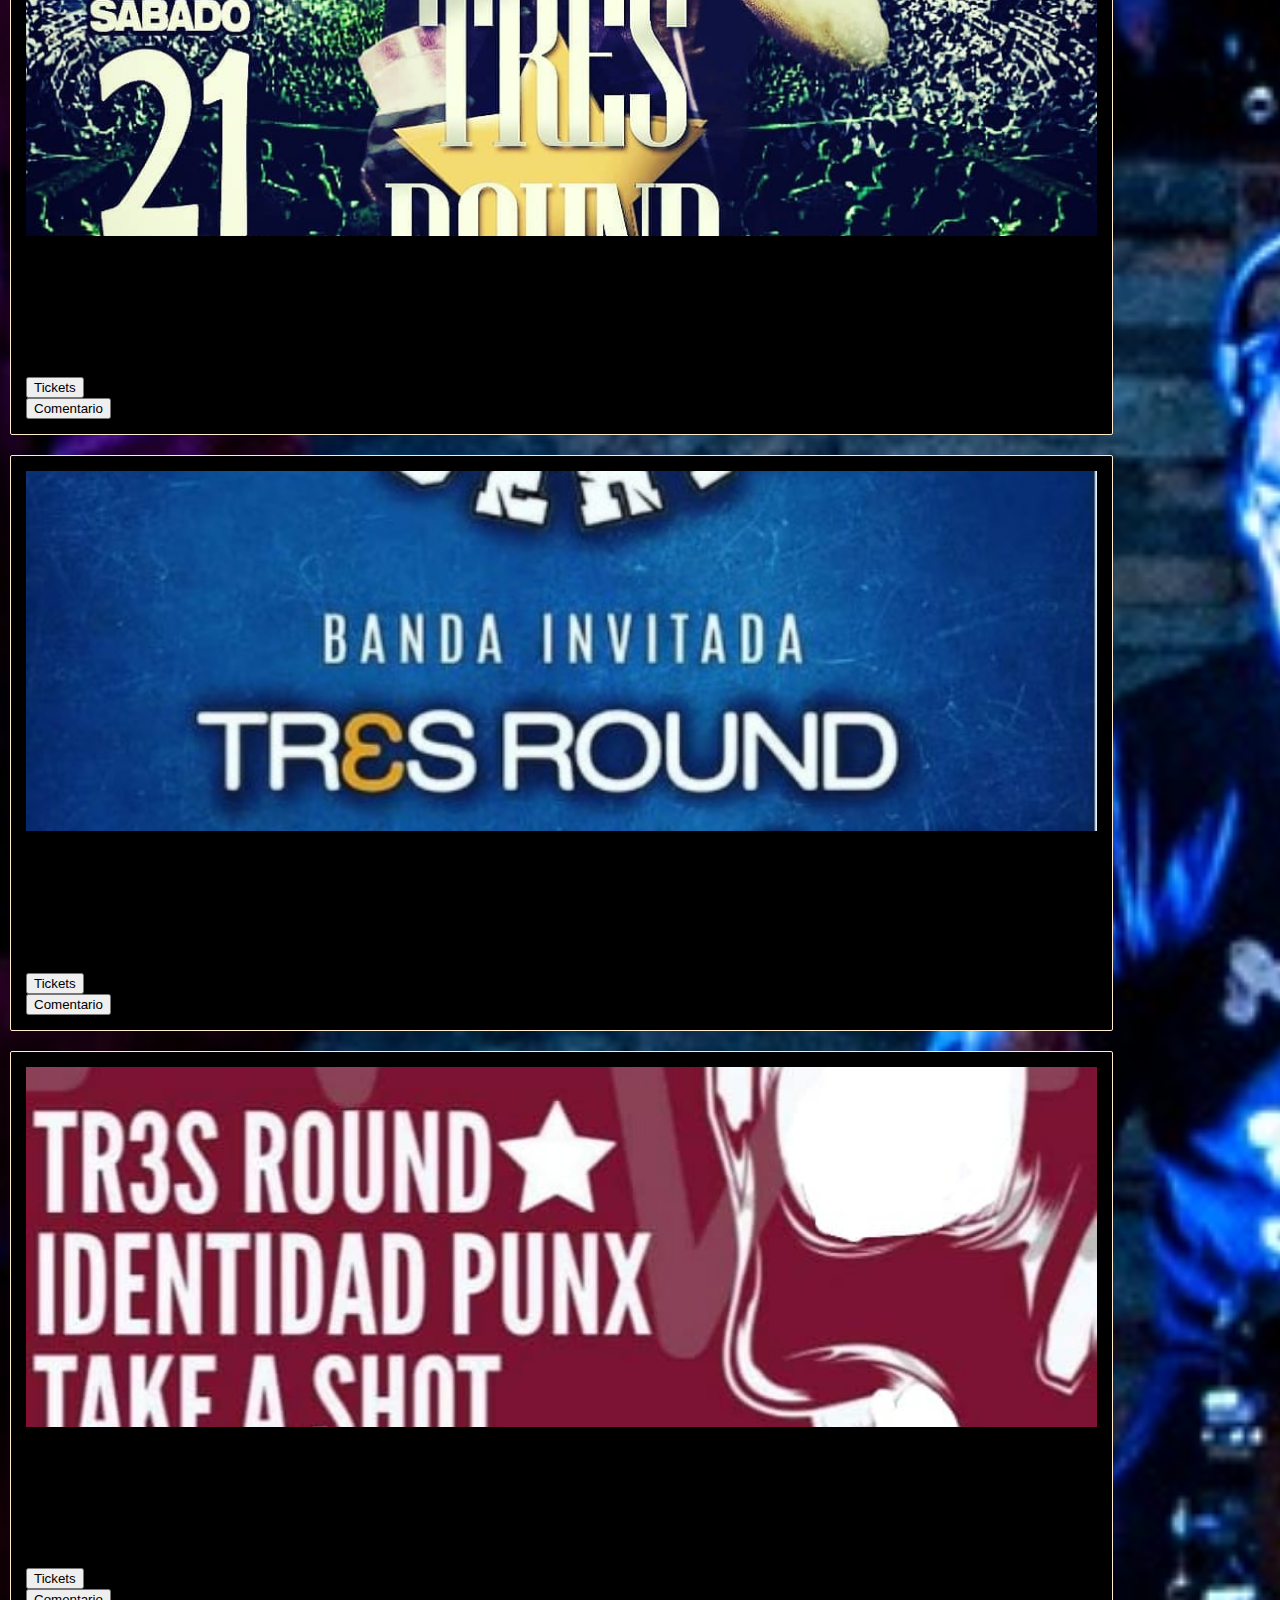
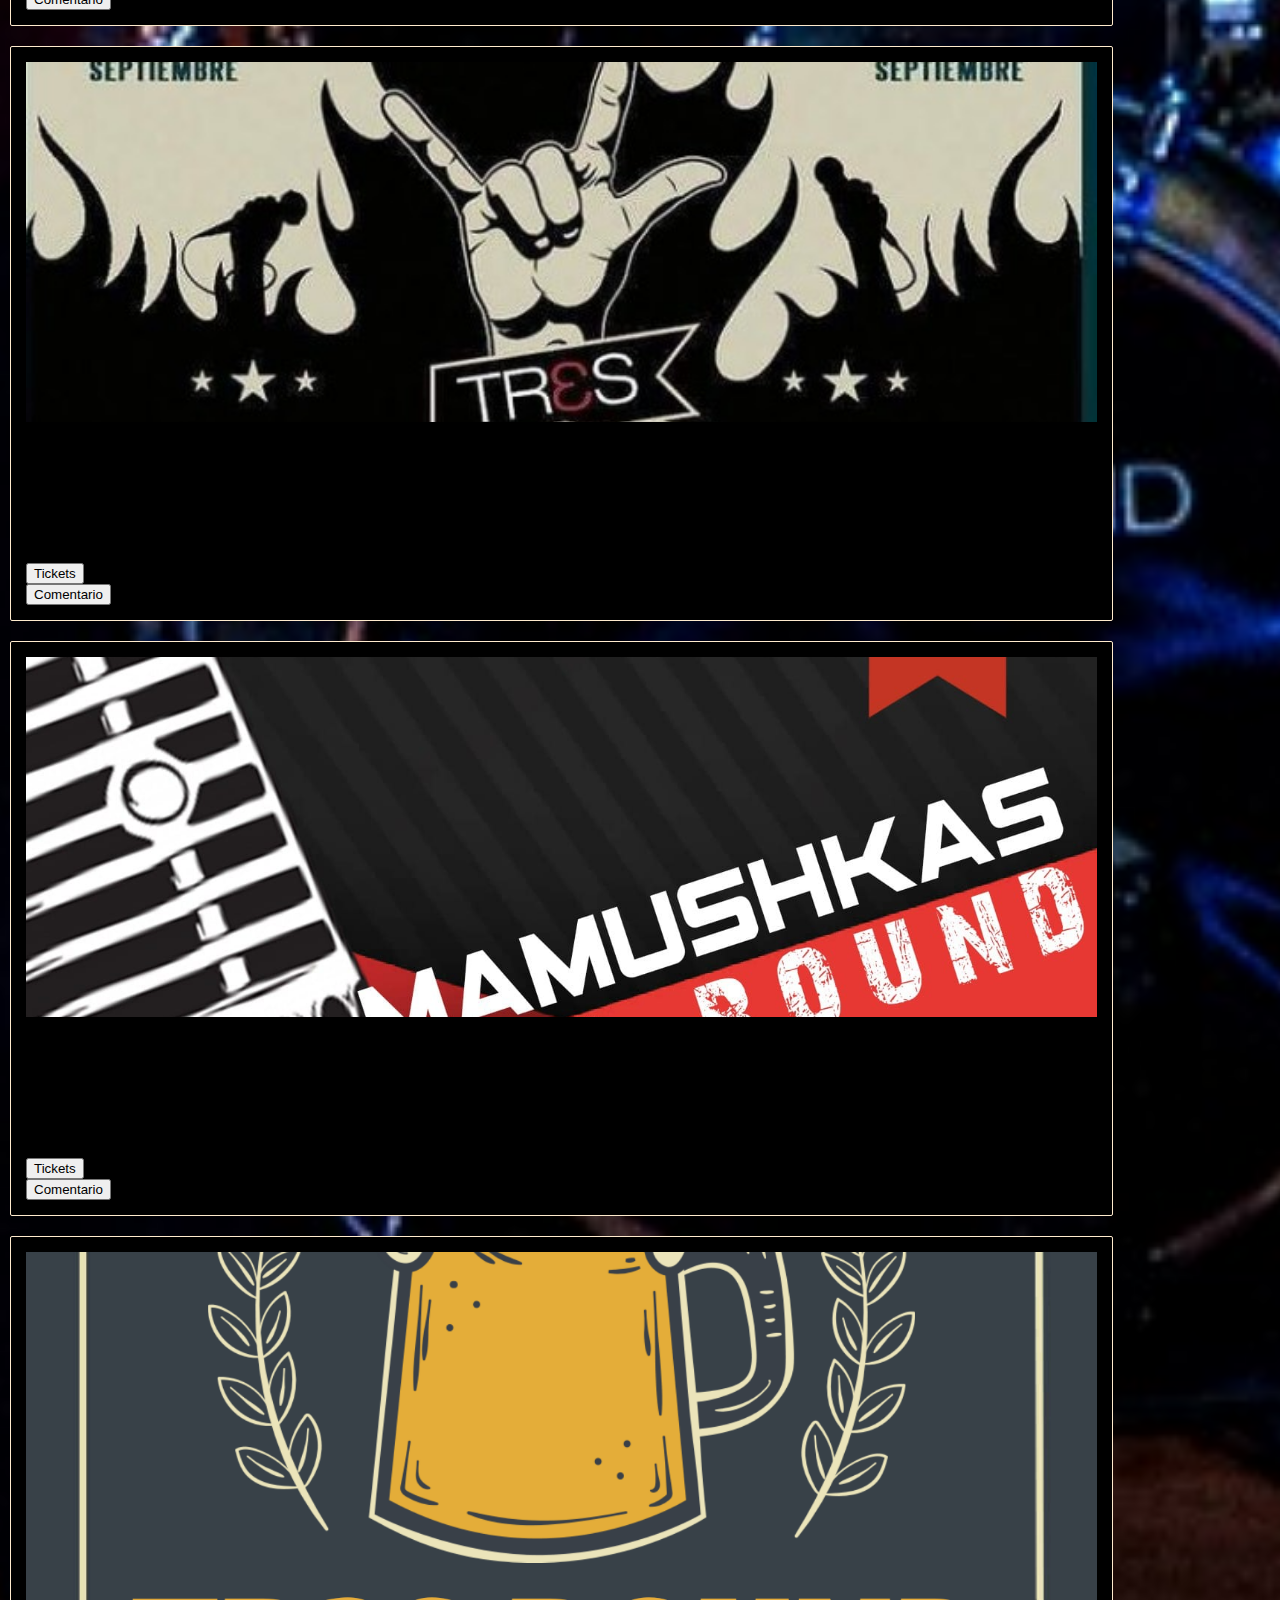
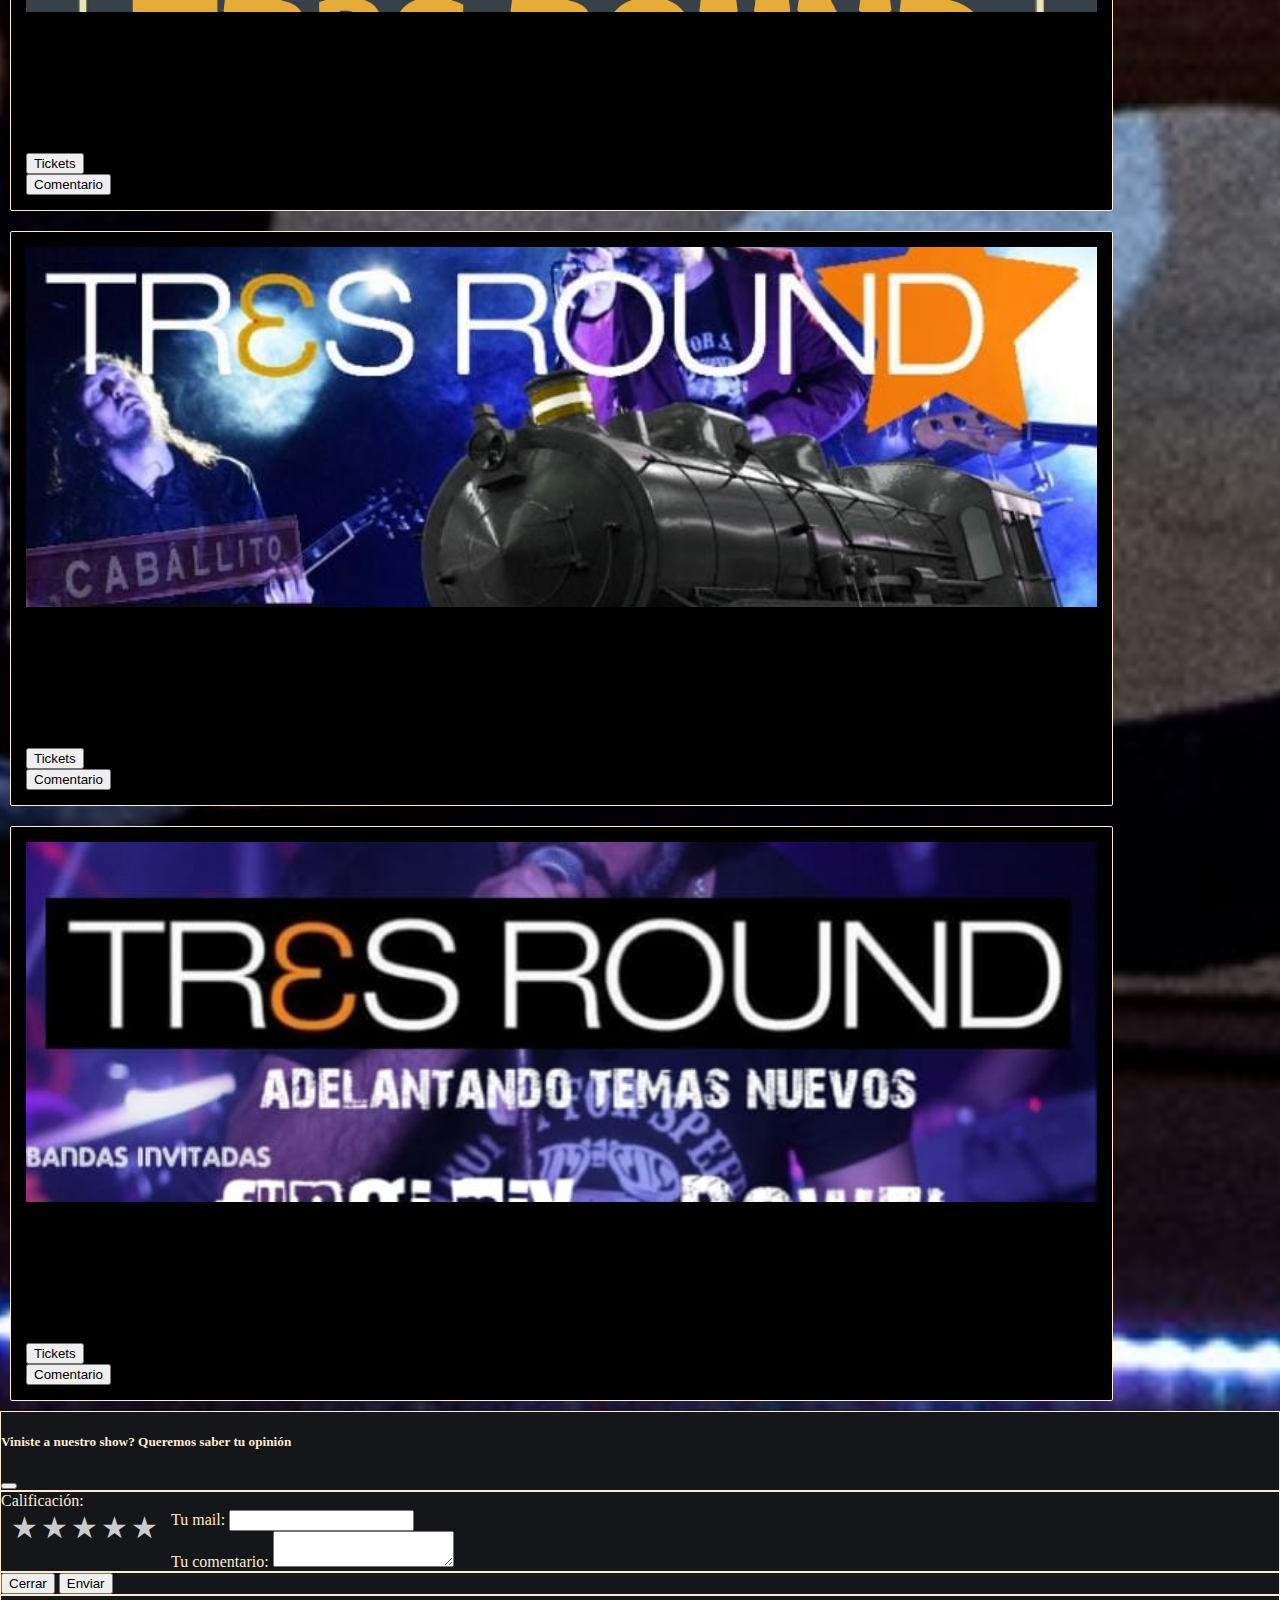
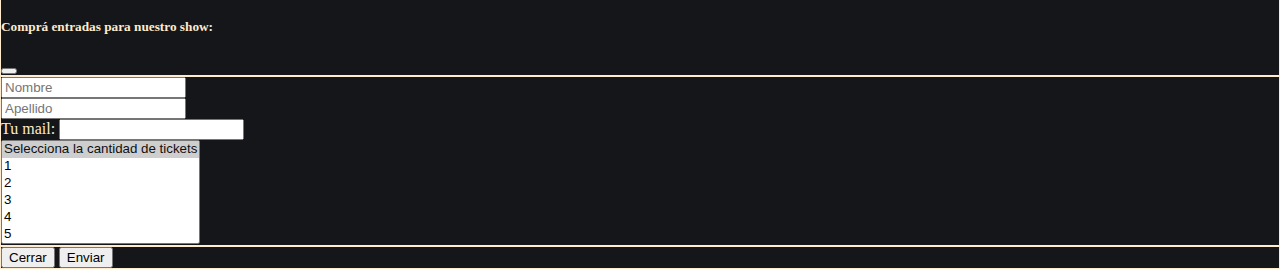
<file: TP/shows.html>
<!DOCTYPE html>
<html lang="en">
<head>
    <meta charset="UTF-8">
    <meta http-equiv="X-UA-Compatible" content="IE=edge">
    <meta name="viewport" content="width=device-width, initial-scale=1.0">
    <title>Tres Round - Musica</title>
    <link rel="stylesheet" href="https://cdnjs.cloudflare.com/ajax/libs/font-awesome/4.7.0/css/font-awesome.min.css">
    <link href="https://cdn.jsdelivr.net/npm/bootstrap@5.1.0/dist/css/bootstrap.min.css" rel="stylesheet" integrity="sha384-KyZXEAg3QhqLMpG8r+8fhAXLRk2vvoC2f3B09zVXn8CA5QIVfZOJ3BCsw2P0p/We" crossorigin="anonymous">
    <link rel="stylesheet" href="css/styleShow.css">
    <link rel="shortcut icon" href="imagenes/logo_icon.png">
</head>
<body>
  <header id="headerSecciones"></header>
  <section>
    <div style="margin-top: 40px;">
    <div class="container-fluid colorFondoNegro">
      <div id= "EncabezadoTitulo">
        <div class="container">
            <h1 class="Titulo colorFondoNegro">NUESTRA MUSICA</h1>
        </div>
        <div id= "sectorBarraNavegacion" class="container colorFondoNegro"></div>
          <div class= "container">
          <div class="row">
            <div id="menuSelectCategorias" class="my-3 col-6 offset-3">
              <select id="selectCategorias" class="form-select" aria-label="Default select example">
                <option selected id="allshowsOption" value="allshows">Todos los shows</option>
                <optgroup label="Por Localidad">
                  <option id="CABAOption" value="CABA">Shows en CABA</option>
                  <option id="BAOption" value="BA">Shows en Gran Buenos Aires</option>
                </optgroup>
                <optgroup label="Por Fecha">
                  <option id="vigenteOption" value="vigentes">Shows vigentes</option>
                  <option id="anterioresOption" value="anteriores">Shows anteriores</option>
                </optgroup>
                <optgroup label="Por Precio">
                  <option id="gratuitosOption" value="gratuitos">Shows gratuitos</option>
                  <option id="pagosOption" value="pagos">Shows pagos</option>
                </optgroup>
              </select>
            </div>
          </div>
          </div>
          <div id="checkButtonsContainer">
          <div class="row">
            <div class="col-2 offset-4">
              <div class="form-check">
              <input class="form-check-input" type="radio" name="flexRadioDefault" id="flexRadioDefault1" checked>
              <label class="form-check-label" for="flexRadioDefault1" style="color: white;">
                Fecha Más Reciente
              </label>
              </div>
              <div class="form-check">
              <input class="form-check-input" type="radio" name="flexRadioDefault" id="flexRadioDefault2">
              <label class="form-check-label" for="flexRadioDefault2" style="color: white;">
                Fecha Mas Antigua
              </label>
              </div>
            </div>
            <div class="col-2">
              <div class="form-check">
              <input class="form-check-input" type="radio" name="flexRadioDefault" id="flexRadioDefault3">
              <label class="form-check-label" for="flexRadioDefault3" style="color: white;">
                Menor Precio
              </label>
              </div>
              <div class="form-check">
              <input class="form-check-input" type="radio" name="flexRadioDefault" id="flexRadioDefault4">
              <label class="form-check-label" for="flexRadioDefault4" style="color: white;">
                Mayor Precio
              </label>
              </div>
            </div>
          </div>
          </div>
      </div>
    </div>
  </section>
  <section class="container">
    <div id="contenedorCards" class="row"></div>
  </section>


    <!--+++++++++++++++MODALS+++++++++++++++++++++++-->
    <!--Modal Comentario-->
    <div class="modal fade" id="exampleModalComentario" tabindex="-1" aria-labelledby="exampleModalLabel" aria-hidden="true">
      <div class="modal-dialog">
        <div class="modal-content">
          <div class="modal-header">
            <h5 class="modal-title" id="exampleModalLabel">Viniste a nuestro show? Queremos saber tu opinión </h5>
            <button type="button" class="btn-close btn-close-white" data-bs-dismiss="modal" aria-label="Close"></button>
          </div>
          <div class="modal-body">
            <form id="formComentarioShows">
              <div class="mb-3">
                <div class="row">
                  <div class="col">
                    <label for="recipient-name" class="col-form-label">Calificación:</label>
                  </div>
                  <div class="col rankingStars">
                  </div>
                </div>
              </div>
              <div class="mb-3">
                <label for="recipient-name" class="col-form-label">Tu mail:</label>
                <input name="mail" type="text" class="form-control" id="formComentarioMail">
              </div>
              <div class="mb-3">
                <label for="message-text" class="col-form-label">Tu comentario:</label>
                <textarea name="comentario" class="form-control" id="formComentarioComentario"></textarea>
              </div>
            </form>
          </div>
          <div class="modal-footer">
            <button type="button" class="btn btn-secondary" data-bs-dismiss="modal">Cerrar</button>
            <button type="button" class="btn btn-primary" onclick="validarFormularioComentario();">Enviar</button>
          </div>
        </div>
      </div>
    </div>

    <!--Modal Compra Tickets-->
    <div class="modal fade" id="exampleModalTickets" tabindex="-1" aria-labelledby="exampleModalLabel" aria-hidden="true">
      <div class="modal-dialog">
        <div class="modal-content">
          <div class="modal-header">
            <h5 class="modal-title" id="exampleModalLabel">Comprá entradas para nuestro show:</h5>
            <button type="button" class="btn-close btn-close-white" data-bs-dismiss="modal" aria-label="Close"></button>
          </div>
          <div class="modal-body">
            <form id="formCompraShows">
              <div class="mb-3">
                <div class="row">
                  <div class="col">
                    <input name="nombre" id="formCompraNombre" type="text" class="form-control" placeholder="Nombre" aria-label="First name">
                  </div>
                  <div class="col">
                    <input name="apellido" id="formCompraApellido" type="text" class="form-control" placeholder="Apellido" aria-label="Last name">
                  </div>
                </div>
                <label for="recipient-name" class="col-form-label">Tu mail:</label>
                <input name="mail" type="text" class="form-control" id="formCompraMail">
              </div>
              <select id="formCompraCantidad" class="form-select" size="6" aria-label="size 6 select example" name="cantidadTickets">
                <option selected>Selecciona la cantidad de tickets</option>
                <option value="1">1</option>
                <option value="2">2</option>
                <option value="3">3</option>
                <option value="4">4</option>
                <option value="5">5</option>
                <option value="6">6</option>
              </select>
            </form>
          </div>
          <div class="modal-footer">
            <button type="button" class="btn btn-secondary" data-bs-dismiss="modal">Cerrar</button>
            <button type="button" class="btn btn-primary" onclick="validarFormularioCompra()">Enviar</button>
          </div>
        </div>
      </div>
    </div>

    <div id="modalsSection"></div>
  </div>


  <script src="https://code.jquery.com/jquery-3.6.0.min.js" integrity="sha256-/xUj+3OJU5yExlq6GSYGSHk7tPXikynS7ogEvDej/m4=" crossorigin="anonymous"></script>
  <script src="https://cdn.jsdelivr.net/npm/bootstrap@5.1.1/dist/js/bootstrap.bundle.min.js" integrity="sha384-/bQdsTh/da6pkI1MST/rWKFNjaCP5gBSY4sEBT38Q/9RBh9AH40zEOg7Hlq2THRZ" crossorigin="anonymous"></script>
  <script src="js/functions.minified.js"></script>
  <script src="js/showsScript.minified.js"></script>
</body>
</html>
</file>
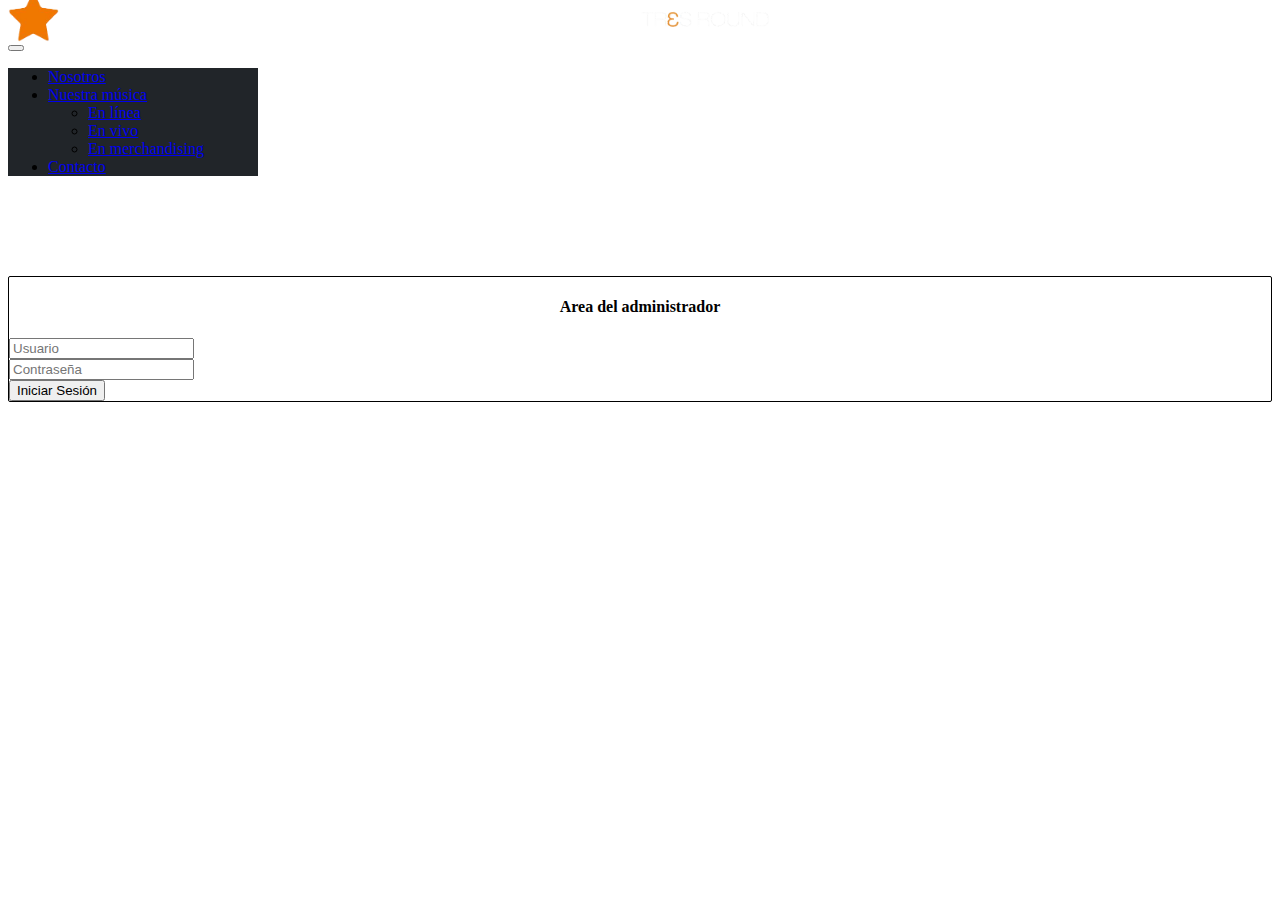
<file: TP/admin/login.html>
<!DOCTYPE html>
<html lang="en">
<head>
    <meta charset="UTF-8">
    <meta http-equiv="X-UA-Compatible" content="IE=edge">
    <meta name="viewport" content="width=device-width, initial-scale=1.0">
    <link href="https://cdn.jsdelivr.net/npm/bootstrap@5.1.3/dist/css/bootstrap.min.css" rel="stylesheet" integrity="sha384-1BmE4kWBq78iYhFldvKuhfTAU6auU8tT94WrHftjDbrCEXSU1oBoqyl2QvZ6jIW3" crossorigin="anonymous">
    <link rel="stylesheet" href="../css/styleAdmin.css">
    <title>Document</title>
</head>
<body>
    <div class="container">
        <div id="headerSecciones"></div>
        <div class="row">
            <div id= "Contenedor" class="col-4 offset-4">
                <div class="mb-4">
                  <h4 style="text-align: center;">Area del administrador</h4>
                </div>
                <form id="formLogin" method="get" action="perfiles.html">
                  <div class="mb-3">
                    <input type="text" class="form-control" id="loginInputEmail" name="usuario" placeholder="Usuario">
                    </div>
                    <div class="mb-3">
                      <input type="password" class="form-control" id="loginInputPassword" name="password" placeholder="Contraseña">
                   </div>
                </form>
                  <div class="mb-3 d-grid col-4 mx-auto">
                    <button type="button" class="btn btn-dark" onclick="validarCampos()">Iniciar Sesión</button>
                  </div>
            </div>
        </div>
    </div>

    <div id="modalsSection"></div>
    
    <script src="https://cdn.jsdelivr.net/npm/bootstrap@5.1.1/dist/js/bootstrap.bundle.min.js" integrity="sha384-/bQdsTh/da6pkI1MST/rWKFNjaCP5gBSY4sEBT38Q/9RBh9AH40zEOg7Hlq2THRZ" crossorigin="anonymous"></script>
    <script src="https://code.jquery.com/jquery-3.6.0.min.js" integrity="sha256-/xUj+3OJU5yExlq6GSYGSHk7tPXikynS7ogEvDej/m4=" crossorigin="anonymous"></script>
    <script src="../js/functions.minified.js"></script>
    <script src="../js/loginScript.minified.js"></script>
</body>
</html>
</file>
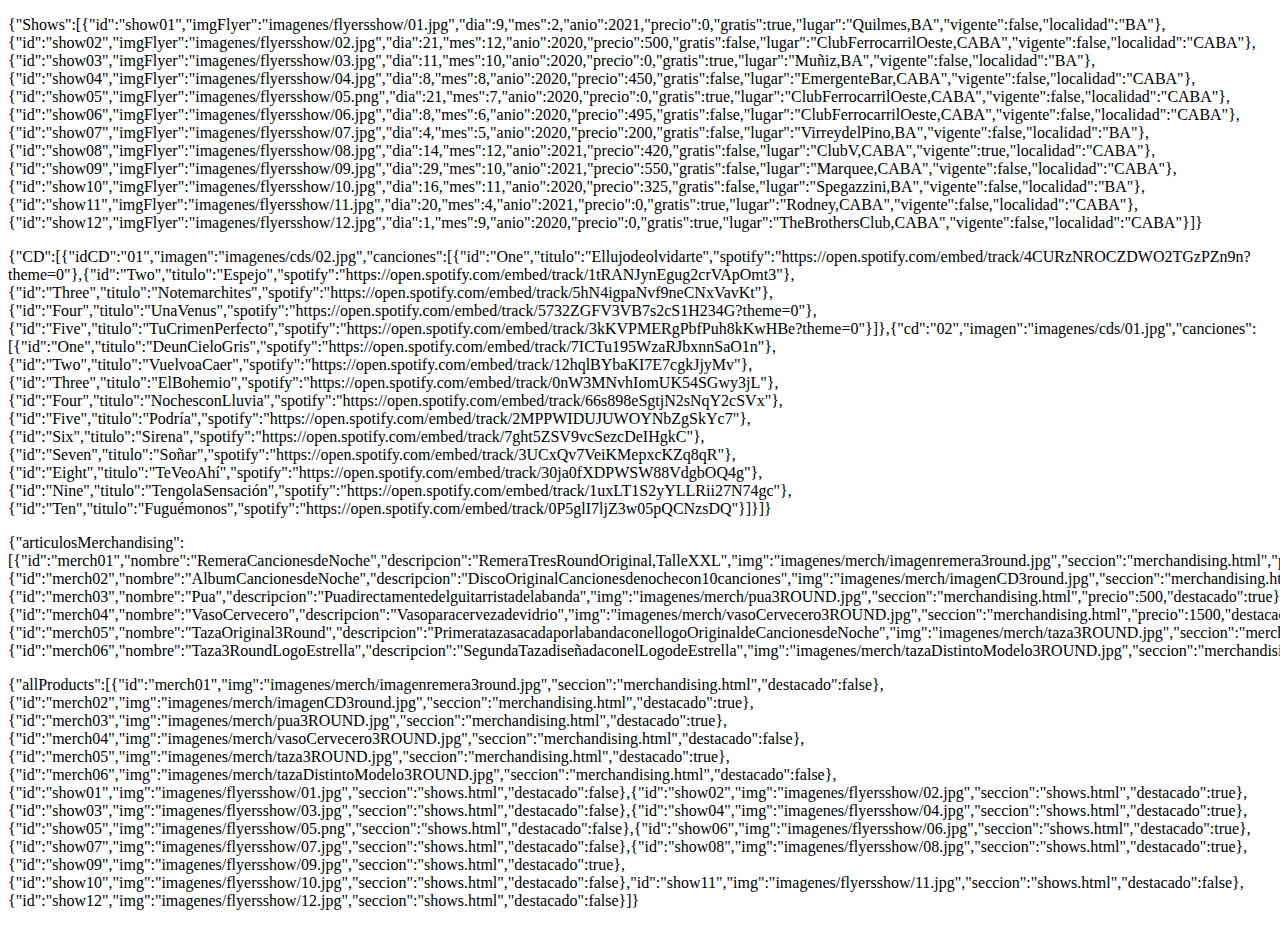
<file: TP/admin/servicios.html>
<!DOCTYPE html>
<html lang="en">
<head>
    <meta charset="UTF-8">
    <meta http-equiv="X-UA-Compatible" content="IE=edge">
    <meta name="viewport" content="width=device-width, initial-scale=1.0">
    <title>Document</title>
</head>
<body>
    <p>    
        {"Shows":[{"id":"show01","imgFlyer":"imagenes/flyersshow/01.jpg","dia":9,"mes":2,"anio":2021,"precio":0,"gratis":true,"lugar":"Quilmes,BA","vigente":false,"localidad":"BA"},{"id":"show02","imgFlyer":"imagenes/flyersshow/02.jpg","dia":21,"mes":12,"anio":2020,"precio":500,"gratis":false,"lugar":"ClubFerrocarrilOeste,CABA","vigente":false,"localidad":"CABA"},{"id":"show03","imgFlyer":"imagenes/flyersshow/03.jpg","dia":11,"mes":10,"anio":2020,"precio":0,"gratis":true,"lugar":"Muñiz,BA","vigente":false,"localidad":"BA"},{"id":"show04","imgFlyer":"imagenes/flyersshow/04.jpg","dia":8,"mes":8,"anio":2020,"precio":450,"gratis":false,"lugar":"EmergenteBar,CABA","vigente":false,"localidad":"CABA"},{"id":"show05","imgFlyer":"imagenes/flyersshow/05.png","dia":21,"mes":7,"anio":2020,"precio":0,"gratis":true,"lugar":"ClubFerrocarrilOeste,CABA","vigente":false,"localidad":"CABA"},{"id":"show06","imgFlyer":"imagenes/flyersshow/06.jpg","dia":8,"mes":6,"anio":2020,"precio":495,"gratis":false,"lugar":"ClubFerrocarrilOeste,CABA","vigente":false,"localidad":"CABA"},{"id":"show07","imgFlyer":"imagenes/flyersshow/07.jpg","dia":4,"mes":5,"anio":2020,"precio":200,"gratis":false,"lugar":"VirreydelPino,BA","vigente":false,"localidad":"BA"},{"id":"show08","imgFlyer":"imagenes/flyersshow/08.jpg","dia":14,"mes":12,"anio":2021,"precio":420,"gratis":false,"lugar":"ClubV,CABA","vigente":true,"localidad":"CABA"},{"id":"show09","imgFlyer":"imagenes/flyersshow/09.jpg","dia":29,"mes":10,"anio":2021,"precio":550,"gratis":false,"lugar":"Marquee,CABA","vigente":false,"localidad":"CABA"},{"id":"show10","imgFlyer":"imagenes/flyersshow/10.jpg","dia":16,"mes":11,"anio":2020,"precio":325,"gratis":false,"lugar":"Spegazzini,BA","vigente":false,"localidad":"BA"},{"id":"show11","imgFlyer":"imagenes/flyersshow/11.jpg","dia":20,"mes":4,"anio":2021,"precio":0,"gratis":true,"lugar":"Rodney,CABA","vigente":false,"localidad":"CABA"},{"id":"show12","imgFlyer":"imagenes/flyersshow/12.jpg","dia":1,"mes":9,"anio":2020,"precio":0,"gratis":true,"lugar":"TheBrothersClub,CABA","vigente":false,"localidad":"CABA"}]}
    </p>
    <p>
        {"CD":[{"idCD":"01","imagen":"imagenes/cds/02.jpg","canciones":[{"id":"One","titulo":"Ellujodeolvidarte","spotify":"https://open.spotify.com/embed/track/4CURzNROCZDWO2TGzPZn9n?theme=0"},{"id":"Two","titulo":"Espejo","spotify":"https://open.spotify.com/embed/track/1tRANJynEgug2crVApOmt3"},{"id":"Three","titulo":"Notemarchites","spotify":"https://open.spotify.com/embed/track/5hN4igpaNvf9neCNxVavKt"},{"id":"Four","titulo":"UnaVenus","spotify":"https://open.spotify.com/embed/track/5732ZGFV3VB7s2cS1H234G?theme=0"},{"id":"Five","titulo":"TuCrimenPerfecto","spotify":"https://open.spotify.com/embed/track/3kKVPMERgPbfPuh8kKwHBe?theme=0"}]},{"cd":"02","imagen":"imagenes/cds/01.jpg","canciones":[{"id":"One","titulo":"DeunCieloGris","spotify":"https://open.spotify.com/embed/track/7ICTu195WzaRJbxnnSaO1n"},{"id":"Two","titulo":"VuelvoaCaer","spotify":"https://open.spotify.com/embed/track/12hqlBYbaKI7E7cgkJjyMv"},{"id":"Three","titulo":"ElBohemio","spotify":"https://open.spotify.com/embed/track/0nW3MNvhIomUK54SGwy3jL"},{"id":"Four","titulo":"NochesconLluvia","spotify":"https://open.spotify.com/embed/track/66s898eSgtjN2sNqY2cSVx"},{"id":"Five","titulo":"Podría","spotify":"https://open.spotify.com/embed/track/2MPPWIDUJUWOYNbZgSkYc7"},{"id":"Six","titulo":"Sirena","spotify":"https://open.spotify.com/embed/track/7ght5ZSV9vcSezcDeIHgkC"},{"id":"Seven","titulo":"Soñar","spotify":"https://open.spotify.com/embed/track/3UCxQv7VeiKMepxcKZq8qR"},{"id":"Eight","titulo":"TeVeoAhí","spotify":"https://open.spotify.com/embed/track/30ja0fXDPWSW88VdgbOQ4g"},{"id":"Nine","titulo":"TengolaSensación","spotify":"https://open.spotify.com/embed/track/1uxLT1S2yYLLRii27N74gc"},{"id":"Ten","titulo":"Fuguémonos","spotify":"https://open.spotify.com/embed/track/0P5glI7ljZ3w05pQCNzsDQ"}]}]}
    </p>
    <p>
        {"articulosMerchandising":[{"id":"merch01","nombre":"RemeraCancionesdeNoche","descripcion":"RemeraTresRoundOriginal,TalleXXL","img":"imagenes/merch/imagenremera3round.jpg","seccion":"merchandising.html","precio":4500,"destacado":false},{"id":"merch02","nombre":"AlbumCancionesdeNoche","descripcion":"DiscoOriginalCancionesdenochecon10canciones","img":"imagenes/merch/imagenCD3round.jpg","seccion":"merchandising.html","precio":5000,"destacado":true},{"id":"merch03","nombre":"Pua","descripcion":"Puadirectamentedelguitarristadelabanda","img":"imagenes/merch/pua3ROUND.jpg","seccion":"merchandising.html","precio":500,"destacado":true},{"id":"merch04","nombre":"VasoCervecero","descripcion":"Vasoparacervezadevidrio","img":"imagenes/merch/vasoCervecero3ROUND.jpg","seccion":"merchandising.html","precio":1500,"destacado":false},{"id":"merch05","nombre":"TazaOriginal3Round","descripcion":"PrimeratazasacadaporlabandaconellogoOriginaldeCancionesdeNoche","img":"imagenes/merch/taza3ROUND.jpg","seccion":"merchandising.html","precio":1500,"destacado":true},{"id":"merch06","nombre":"Taza3RoundLogoEstrella","descripcion":"SegundaTazadiseñadaconelLogodeEstrella","img":"imagenes/merch/tazaDistintoModelo3ROUND.jpg","seccion":"merchandising.html","precio":1500,"destacado":false}]}
    </p>
    <p>
        {"allProducts":[{"id":"merch01","img":"imagenes/merch/imagenremera3round.jpg","seccion":"merchandising.html","destacado":false},{"id":"merch02","img":"imagenes/merch/imagenCD3round.jpg","seccion":"merchandising.html","destacado":true},{"id":"merch03","img":"imagenes/merch/pua3ROUND.jpg","seccion":"merchandising.html","destacado":true},{"id":"merch04","img":"imagenes/merch/vasoCervecero3ROUND.jpg","seccion":"merchandising.html","destacado":false},{"id":"merch05","img":"imagenes/merch/taza3ROUND.jpg","seccion":"merchandising.html","destacado":true},{"id":"merch06","img":"imagenes/merch/tazaDistintoModelo3ROUND.jpg","seccion":"merchandising.html","destacado":false},{"id":"show01","img":"imagenes/flyersshow/01.jpg","seccion":"shows.html","destacado":false},{"id":"show02","img":"imagenes/flyersshow/02.jpg","seccion":"shows.html","destacado":true},{"id":"show03","img":"imagenes/flyersshow/03.jpg","seccion":"shows.html","destacado":false},{"id":"show04","img":"imagenes/flyersshow/04.jpg","seccion":"shows.html","destacado":true},{"id":"show05","img":"imagenes/flyersshow/05.png","seccion":"shows.html","destacado":false},{"id":"show06","img":"imagenes/flyersshow/06.jpg","seccion":"shows.html","destacado":true},{"id":"show07","img":"imagenes/flyersshow/07.jpg","seccion":"shows.html","destacado":false},{"id":"show08","img":"imagenes/flyersshow/08.jpg","seccion":"shows.html","destacado":true},{"id":"show09","img":"imagenes/flyersshow/09.jpg","seccion":"shows.html","destacado":true},{"id":"show10","img":"imagenes/flyersshow/10.jpg","seccion":"shows.html","destacado":false},"id":"show11","img":"imagenes/flyersshow/11.jpg","seccion":"shows.html","destacado":false},{"id":"show12","img":"imagenes/flyersshow/12.jpg","seccion":"shows.html","destacado":false}]}
    </p>    
</body>
</html>
</file>
<file: TP/css/style.css>
@media only screen and (max-width: 1500px) {
    #Encabezado {
        height:65rem;
    }
}
@media only screen and (min-width: 1500px) {
    #Encabezado {
        height:100rem;
    }
}

#Encabezado{
    size: 100% 100%;
    background-image: url(../imagenes/fondo_prueba.jpg);
    background-repeat: no-repeat;
    background-size: cover;
    position: static;
    /*height: 65rem;*/
    background-position: center center;
}

#nombreLogo {
   width: 15%; 
   margin-left: 10%;
   position:static;
   z-index:2;
}

#estrellaLogo {
    width: 10%;
    position: absolute;
    z-index: 1;
}

.barraNavegacion {
    position: relative;
    background-color: black;
    border:darkgray solid 2px;
    border-radius: 5px;
    top:7%;
}

.botonesBarraNavegacion {
    display: block;
    float:right;
    padding: .5rem 1rem;
    color: darkgray;
    text-decoration: none;
    border-right:darkgray solid 1px;
    font-family: Verdana, Geneva, Tahoma, sans-serif;
}

.botonesBarraNavegacion:hover {
    background-color: #F07800;
    color: darkgray;
}

.ultimoBoton {
    border-right:none;
}

.colorFondoDropdownBoton {
    background-color:black;
}

.colorLetraLinksDropdown {
    color: #f2f2f2;
}

.contenedorDestacados {
    position:static;
    top:400px;
}

.seccionDestacados {
    padding-left:15px;
    padding-right:15px;
    padding-top: 70px;
    padding-bottom: 70px;
    position:static;
    top:300px;
}

.barraFooter {
    flex-grow: 0;
    margin-right: 60px;
    position: static;
}

.textoBarraFooter{
    margin-left:380px;
}

.botonesBarraFooter {
    padding: 15px;
}

.img-thumbnail{
    width: 100%;
    height: 30vh;
    object-fit: cover;
    transition: transform .2s;
}

.img-thumbnail:hover {
    transform: scale(1.5); /* (150% zoom - Note: if the zoom is too large, it will go outside of the viewport) */
    cursor: pointer;
}
</file>
<file: TP/css/descripcionStyle.css>
img {
    width: 100%;
}

body {
    background: url(../imagenes/fondo.jpg); 
    background-color: black;
    background-size: cover;
    background-repeat: no-repeat;
    margin: 0;
    height: 170vh;
}

.Titulo {
    color:darkgray;
    padding: 20px;
    font-family:Arial, Helvetica, sans-serif;
    font:bold;
}

.col-xl-4, .col-lg-12 {
    padding: 10px;
}

.card {
    padding: 15px; 
    width:85%;
    background-color: black;
    border: blanchedalmond 1px solid;
    border-radius: 2px;
    margin-top: 100px;
}

.card-img-top {
    width: 100%;
    height: 40vh;
    object-fit: cover;
}
.rate:not(:checked) > input {
    position:absolute;
    top:-9999px;
}
.rate:not(:checked) > label {
    float:right;
    width:1em;
    overflow:hidden;
    white-space:nowrap;
    cursor:pointer;
    font-size:30px;
    color:#ccc;
}
.rate:not(:checked) > label:before {
    content: '★ ';
}
.rate > input:checked ~ label {
    color: #ffc700;    
}
.rate:not(:checked) > label:hover,
.rate:not(:checked) > label:hover ~ label {
    color: #deb217;  
}
.rate > input:checked + label:hover,
.rate > input:checked + label:hover ~ label,
.rate > input:checked ~ label:hover,
.rate > input:checked ~ label:hover ~ label,
.rate > label:hover ~ input:checked ~ label {
    color: #c59b08;
}

#ContenedorComentario {
    border: blanchedalmond 1px solid; 
    background-color: black; 
    margin-top: 10%;
    padding: 20px;
background-position: right;
}
#Encabezado{
    size: 100% 100%;
    background-image: url(../imagenes/fondo_prueba.jpg);
    background-repeat: no-repeat;
    background-size: cover;
    position: static;
    height: 65rem;
    background-position: center center;
}

#nombreLogo { 
   margin-left: 50%;
   position:static;
   z-index: 2;
}

#estrellaLogo {
    width: 4%;
    position: absolute;
    z-index: 1;
    top: -1%;
}

.barraNavegacion {
    position: relative;
    background-color: black;
    border:darkgray solid 2px;
    border-radius: 5px;
    top:7%;
}

.botonesBarraNavegacion {
    display: block;
    float:right;
    padding: .5rem 1rem;
    color: darkgray;
    text-decoration: none;
    border-right:darkgray solid 1px;
    font-family: Verdana, Geneva, Tahoma, sans-serif;
}

.botonesBarraNavegacion:hover {
    background-color: #F07800;
    color: darkgray;
}

.ultimoBoton {
    border-right:none;
}

.colorFondoDropdownBoton {
    background-color:black;
}

.colorLetraLinksDropdown {
    color: #f2f2f2;
}

.offcanvas-body {
    background-color: #212529;
}

.offcanvas-end {
    width:250px;
}
.modal-header, .modal-body, .modal-footer {
    background-color: #141619;
    border: blanchedalmond 1px solid;
    color: blanchedalmond;
}
</file>
<file: TP/css/form_style.css>
* {
    margin: 0;
    padding: 0;
    box-sizing: border-box;
}

.registro {
    width: 400px;
    padding: 30px;
    margin: auto;
    margin-top: 100px;
    border-radius: 4px;
    font-family: "calibri";
    color: white;
}

.registro h4 {
    font-size: 22px;
    margin-bottom: 20px;
}

.datos-usuario {
    width: 100%;
    background-color: white;
    padding: 10px;
    border-radius: 4px;
    margin-bottom: 16px;
    border: 1px solid #1f53c5;
    font-family: "calibri";
    font-size: 18px;
}

.registro .boton-enviar {
    width: 100%;
    background-color: #1f53c5;
    border: none;
    color: white;
    padding: 12px;
    margin: 16px 0;
    font-size: 16px;
    cursor: pointer;
}

#Encabezado {
    size: 100% 100%;
    background-image: url(../imagenes/fondo_prueba.jpg);
    background-repeat: no-repeat;
    background-size: cover;
    position: static;
    height: 65rem;
    background-position: center center;
}

#nombreLogo {
    margin-left: 50%;
    position: static;
    z-index: 2;
}

#estrellaLogo {
    width: 4%;
    position: absolute;
    z-index: 1;
    top: -1%;
}

.barraNavegacion {
    position: relative;
    background-color: black;
    border: darkgray solid 2px;
    border-radius: 5px;
    top: 7%;
}

.botonesBarraNavegacion {
    display: block;
    float: right;
    padding: .5rem 1rem;
    color: darkgray;
    text-decoration: none;
    border-right: darkgray solid 1px;
    font-family: Verdana, Geneva, Tahoma, sans-serif;
}

.botonesBarraNavegacion:hover {
    background-color: #F07800;
    color: darkgray;
}

.ultimoBoton {
    border-right: none;
}

.colorFondoDropdownBoton {
    background-color: black;
}

.colorLetraLinksDropdown {
    color: #f2f2f2;
}

.offcanvas-body {
    background-color: #212529;
}

.offcanvas-end {
    width: 250px;
}

.Titulo {
    color: darkgray;
    padding: 20px;
    font-family: Arial, Helvetica, sans-serif;
    font: bold;
}
</file>
<file: TP/css/merchStyle.css>
#Encabezado{
    size: 100% 100%;
    background-image: url(../imagenes/fondo_prueba.jpg);
    background-repeat: no-repeat;
    background-size: cover;
    position: static;
    height: 65rem;
    background-position: center center;
}

#nombreLogo { 
   margin-left: 50%;
   position:static;
   z-index: 2;
}

#estrellaLogo {
    width: 4%;
    position: absolute;
    z-index: 1;
    top: -1%;
}

.barraNavegacion {
    position: relative;
    background-color: black;
    border:darkgray solid 2px;
    border-radius: 5px;
    top:7%;
}

.botonesBarraNavegacion {
    display: block;
    float:right;
    padding: .5rem 1rem;
    color: darkgray;
    text-decoration: none;
    border-right:darkgray solid 1px;
    font-family: Verdana, Geneva, Tahoma, sans-serif;
}

.botonesBarraNavegacion:hover {
    background-color: #F07800;
    color: darkgray;
}

.ultimoBoton {
    border-right:none;
}

.colorFondoDropdownBoton {
    background-color:black;
}

.colorLetraLinksDropdown {
    color: #f2f2f2;
}

.offcanvas-body {
    background-color: #212529;
}

.offcanvas-end {
    width:250px;
}
.Titulo {    
    color:darkgray;
    padding: 20px;
    font-family:Arial, Helvetica, sans-serif;
    font:bold;
    background-size: cover;
    
}

.col-xl-4, .col-lg-12 {
    padding: 10px;
}

.card {
    padding: 15px; 
    width:85%;
    background-color: black;
    border: blanchedalmond 1px solid;
    border-radius: 2px;
    margin-top: 100px;
}

.card-img-top {
    width: 100%;
    height: 40vh;
    object-fit: cover;
}
.colorFondoNegro {
    background-color: black;
}
#checkButtonsContainer{
    text-align: center;
}
#checkButtonsContainer input{
    background-color: #F07800;
}
.class{
    margin-top: 100px;
}
</file>
<file: TP/css/styleMusica.css>
img {
    width: 100%;
}

body {
    background: url(../imagenes/fondo.jpg); 
    background-color: black;
    background-size: cover;
    background-repeat: no-repeat;
    margin: 0;
    height: 170vh;
    background-position: center;
}

.colorFondoNegro {
    background-color: black;
}

#nombreLogo { 
   margin-left: 50%;
   position:static;
   z-index: 2;
}

#estrellaLogo {
    width: 4%;
    position: absolute;
    z-index: 1;
    top: -1%;
}

.barraNavegacion {
    position: relative;
    background-color: black;
    border:darkgray solid 2px;
    border-radius: 5px;
    top:7%;
}

.botonesBarraNavegacion {
    display: block;
    float:right;
    padding: .5rem 1rem;
    color: darkgray;
    text-decoration: none;
    border-right:darkgray solid 1px;
    font-family: Verdana, Geneva, Tahoma, sans-serif;
}

.botonesBarraNavegacion:hover {
    background-color: #F07800;
    color: darkgray;
}

.ultimoBoton {
    border-right:none;
}

.colorFondoDropdownBoton {
    background-color:black;
}

.colorLetraLinksDropdown {
    color: #f2f2f2;
}

.offcanvas-body {
    background-color: #212529;
}

.offcanvas-end {
    width:250px;
}

.Titulo {
    color:darkgray;
    padding: 20px;
    font-family:Arial, Helvetica, sans-serif;
    font:bold;
}

.card {
    background-color: black;
}

.imagenCD {
    width: 80%; 
    margin-left: 40px;
    padding-top: 15px;
}

*{
    margin: 0;
    padding: 0;
}
.rate {
    float: left;
    height: 46px;
    padding: 0 10px;
}
.rate:not(:checked) > input {
    position:absolute;
    top:-9999px;
}
.rate:not(:checked) > label {
    float:right;
    width:1em;
    overflow:hidden;
    white-space:nowrap;
    cursor:pointer;
    font-size:30px;
    color:#ccc;
}
.rate:not(:checked) > label:before {
    content: '★ ';
}
.rate > input:checked ~ label {
    color: #ffc700;    
}
.rate:not(:checked) > label:hover,
.rate:not(:checked) > label:hover ~ label {
    color: #deb217;  
}
.rate > input:checked + label:hover,
.rate > input:checked + label:hover ~ label,
.rate > input:checked ~ label:hover,
.rate > input:checked ~ label:hover ~ label,
.rate > label:hover ~ input:checked ~ label {
    color: #c59b08;
}

.accordion-body {
    background-color: #141619;
}

.accordion-button {
    background-color:#141619;
    color: blanchedalmond;
}

.accordion-button:not(.collapsed) {
    color: black;
}

.modal-header, .modal-body, .modal-footer {
    background-color: #141619;
    border: blanchedalmond 1px solid;
    color: blanchedalmond;
}

.list-group-item{
    background-color: #141619;
    color:blanchedalmond;
}
</file>
<file: TP/css/styleNosotros.css>
img {
    width: 100%;
}

body {
    background: url(../imagenes/fondo.jpg);
    background-size: cover;
    background-repeat: no-repeat;
    margin: 0;
    height: 140vh;
}

#nombreLogo { 
   margin-left: 50%;
   position:static;
   z-index: 2;
}

#estrellaLogo {
    width: 4%;
    position: absolute;
    z-index: 1;
    top: -1%;
}

.barraNavegacion {
    position: relative;
    background-color: black;
    border:darkgray solid 2px;
    border-radius: 5px;
    top:7%;
}

.botonesBarraNavegacion {
    display: block;
    float:right;
    padding: .5rem 1rem;
    color: darkgray;
    text-decoration: none;
    border-right:darkgray solid 1px;
    font-family: Verdana, Geneva, Tahoma, sans-serif;
}

.botonesBarraNavegacion:hover {
    background-color: #F07800;
    color: darkgray;
}

.ultimoBoton {
    border-right:none;
}

.colorFondoDropdownBoton {
    background-color:black;
}

.colorLetraLinksDropdown {
    color: #f2f2f2;
}

.offcanvas-body {
    background-color: #212529;
}

.offcanvas-end {
    width:250px;
}

.carousel {
    width: 30%;
    margin-left: 400px;
}

.Titulo {
    color:darkgray;
    padding: 20px;
    font-family:Arial, Helvetica, sans-serif;
    font:bold;
}

.fondo {
    background-color: black;
    height: 140vh;
    margin-top:50px;
}

.presentacion {
    padding-top: 40px;
    padding-left: 65px;
    padding-right: 65px;
    color: #f2f2f2;
    text-align: center;
}

.textoPresentacion {
    padding-top: 0px;
    padding-left: 70px;
    padding-right: 70px;
    text-align: justify;
}
</file>
<file: TP/css/styleShow.css>
img {
    width: 100%;
}

body {
    background: url(../imagenes/fondo.jpg); 
    background-color: black;
    background-size: cover;
    background-repeat: no-repeat;
    margin: 0;
    height: 170vh;
    background-position: center;
}

#nombreLogo { 
   margin-left: 50%;
   position:static;
   z-index: 2;
}

#estrellaLogo {
    width: 4%;
    position: absolute;
    z-index: 1;
    top: -1%;
}

.barraNavegacion {
    position: relative;
    background-color: black;
    border:darkgray solid 2px;
    border-radius: 5px;
    top:7%;
}

.botonesBarraNavegacion {
    display: block;
    float:right;
    padding: .5rem 1rem;
    color: darkgray;
    text-decoration: none;
    border-right:darkgray solid 1px;
    font-family: Verdana, Geneva, Tahoma, sans-serif;
}

.botonesBarraNavegacion:hover {
    background-color: #F07800;
    color: darkgray;
}

.ultimoBoton {
    border-right:none;
}

.colorFondoDropdownBoton {
    background-color:black;
}

.colorLetraLinksDropdown {
    color: #f2f2f2;
}

.offcanvas-body {
    background-color: #212529;
}

.offcanvas-end {
    width:250px;
}

.colorFondoNegro {
    background-color: black;
}

.Titulo {
    color:darkgray;
    padding: 20px;
    font-family:Arial, Helvetica, sans-serif;
    font:bold;
}

.col-xl-4, .col-lg-12 {
    padding: 10px;
}

.card {
    padding: 15px; 
    width:85%;
    background-color: black;
    border: blanchedalmond 1px solid;
    border-radius: 2px;
}

.card-img-top {
    width: 100%;
    height: 40vh;
    object-fit: cover;
}

.rate {
    float: left;
    height: 46px;
    padding: 0 10px;
}
.rate:not(:checked) > input {
    position:absolute;
    top:-9999px;
}
.rate:not(:checked) > label {
    float:right;
    width:1em;
    overflow:hidden;
    white-space:nowrap;
    cursor:pointer;
    font-size:30px;
    color:#ccc;
}
.rate:not(:checked) > label:before {
    content: '★ ';
}
.rate > input:checked ~ label {
    color: #ffc700;    
}
.rate:not(:checked) > label:hover,
.rate:not(:checked) > label:hover ~ label {
    color: #deb217;  
}
.rate > input:checked + label:hover,
.rate > input:checked + label:hover ~ label,
.rate > input:checked ~ label:hover,
.rate > input:checked ~ label:hover ~ label,
.rate > label:hover ~ input:checked ~ label {
    color: #c59b08;
}

.modal-header, .modal-body, .modal-footer {
    background-color: #141619;
    border: blanchedalmond 1px solid;
    color: blanchedalmond;
}
</file>
<file: TP/css/styleAdmin.css>
#Encabezado{
    size: 100% 100%;
    background-image: url(../imagenes/fondo_prueba.jpg);
    background-repeat: no-repeat;
    background-size: cover;
    position: static;
    height: 65rem;
    background-position: center center;
}

#nombreLogo { 
   margin-left: 50%;
   position:static;
   z-index: 2;
}

#estrellaLogo {
    width: 4%;
    position: absolute;
    z-index: 1;
    top: -1%;
}

.barraNavegacion {
    position: relative;
    background-color: black;
    border:darkgray solid 2px;
    border-radius: 5px;
    top:7%;
}

.botonesBarraNavegacion {
    display: block;
    float:right;
    padding: .5rem 1rem;
    color: darkgray;
    text-decoration: none;
    border-right:darkgray solid 1px;
    font-family: Verdana, Geneva, Tahoma, sans-serif;
}

.botonesBarraNavegacion:hover {
    background-color: #F07800;
    color: darkgray;
}

.ultimoBoton {
    border-right:none;
}

.colorFondoDropdownBoton {
    background-color:black;
}

.colorLetraLinksDropdown {
    color: #f2f2f2;
}

.offcanvas-body {
    background-color: #212529;
}

.offcanvas-end {
    width:250px;
}

#Contenedor {
    border: black 1px solid; 
    border-radius: 2px; 
    margin-top:100px;
}
</file>
